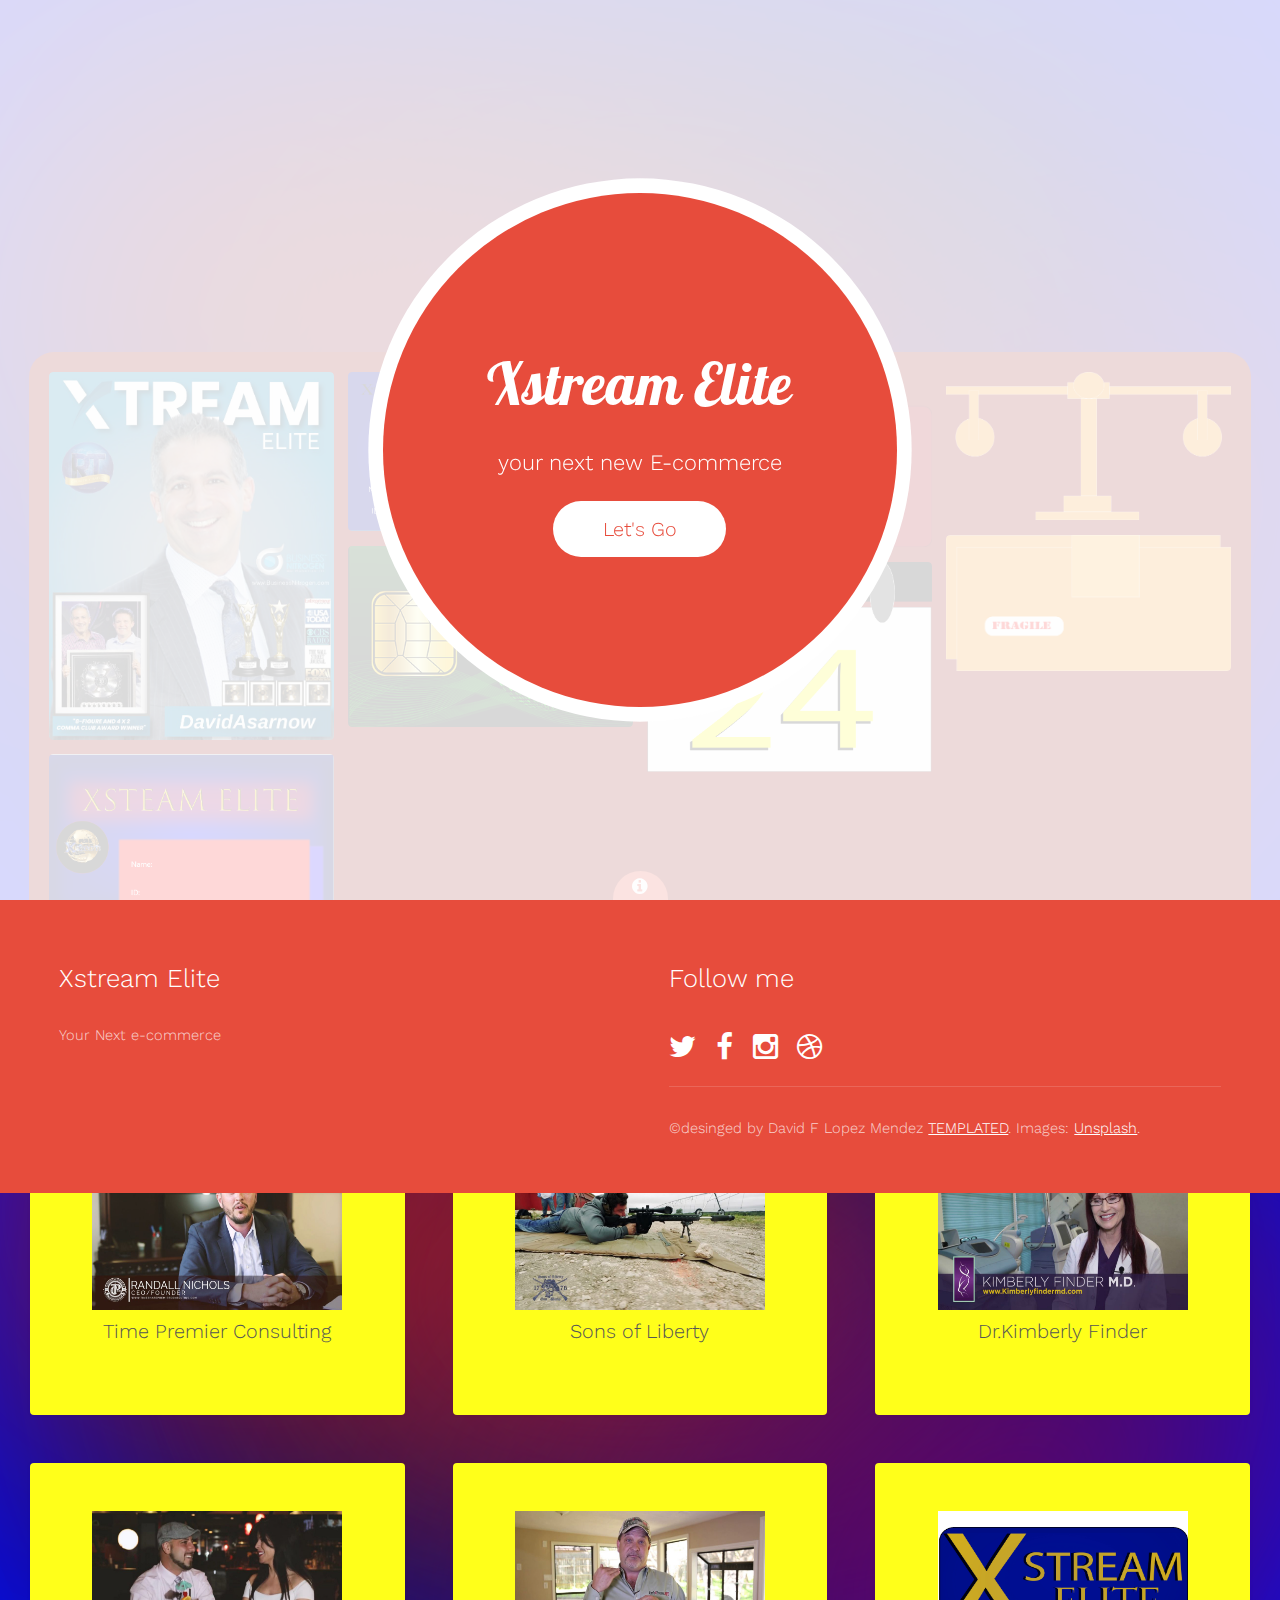
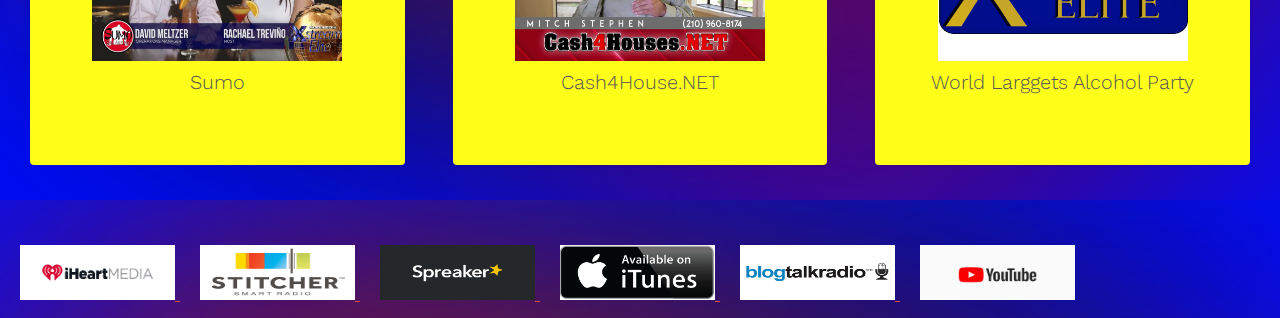
<file: index.html>
<!DOCTYPE HTML>
<!--
	Radius by TEMPLATED
	templated.co @templatedco
	Released for free under the Creative Commons Attribution 3.0 license (templated.co/license)
	author David F Lopez Mendez 
-->
<html>
	<head>
		<title>Radius by TEMPLATED</title>
		<meta charset="utf-8" />
		<meta name="viewport" content="width=device-width, initial-scale=1" />
		<link rel="stylesheet" href="assets/css/main.css" />
	</head>
	<body>

		<!-- Header -->
			<header id="header">
				<div class="inner">
					<div class="content">
						<h1>Xstream Elite</h1>
						<h2>your next new E-commerce<br />
						</h2>
						<a href="#" class="button big alt"><span>Let's Go</span></a>
					</div>
					<a href="#" class="button hidden"><span>Let's Go</span></a>
				</div>
			</header>

			
		
		<div align="center">
			<div class="container">
		<iframe class="responsive-iframe"  width="560" height="315" src="https://www.youtube.com/embed/61i1MlxDOl0" frameborder="0" allow="accelerometer; autoplay; encrypted-media; gyroscope; picture-in-picture" allowfullscreen></iframe>
			</div>
	</div>
		
		
		
		
		<!-- Main -->
			<div id="main"  href="#">
				<div class="inner">
					<div class="columns">

						<div class="image fit">
								<a href="default2.html"><img src="images/XtreamElite-03-791x1024.png" alt="" /></a>
							</div>
						<!--Coaching  -->
							<div class="image fit">
								<a href="default3.html"><img src="images/FRONT- DIGITAL CARD.PNG" alt="" /></a>
							</div>
						<!--Sponsors  -->
							<div class="image fit">
								<a href="default4.html"><img src="images/BACK- DIGITAL CARD.PNG" alt="" /></a>
							</div>
						<!--Membership  -->
							<div class="image fit">
								<a href="default5.html"><img src="images/2-1.png" alt="" /></a>
							</div>
						<!--Packge/Sales  -->
							<div class="image fit">
								<a href="default6.html"><img src="case.png" alt="" /></a>
							</div>
						<!--Events  -->
						
						<div class="image fit">
								<a href="default7.html"><img src="Calendar.png" alt="" /></a>
							</div>
						<!--Client  -->
							<div class="image fit">
								<a href="default8.html"><img src="libra.png" alt="" /></a>
							</div>
						<!--Package-->
						<div class="image fit">
								<a href="default9.html"><img src="PACKAGE.png" alt="" /></a>
							</div>

					</div>
				</div>
			</div>
		
		
		
		<div id="look">
				<div class = "inner">
					<header class="special">
						<h2 style="color:red;" >Clients</h2>
						
					</header>
					<div class="highlights">
						<section>
							<div class="content">
								<header>
									
									<a href="default10.html"><img src="images/1.png" alt="" style="width:250px;height:150px"/></a>
									<h3>Time Premier Consulting</h3>
								</header>
								
							</div>
						</section>
						<section>
							<div class="content">
								<header>
									<a href="default11.html"><img src="images/2.png" alt="" style="width:250px;height:150px"/></a>
									<h3>Sons of Liberty</h3>
								</header>
								
							</div>
						</section>
						<section>
							<div class="content">
								<header>
									<a href="default12.html"><img src="images/3.png" alt="" style="width:250px;height:150px"/></a>
									<h3>Dr.Kimberly Finder</h3>
								</header>
								
							</div>
						</section>
						<section>
							<div class="content">
								<header>
									 <a href="default13.html"><img src="images/maxresdefault-2-1024x576.png" alt=""  style="width:250px;height:150px"/></a>
									<h3>Sumo</h3>
								</header>
								
							</div>
						</section>
						<section>
							<div class="content">
								<header>
									<a href="default14.html"><img src="images/4.png" alt="" style="width:250px;height:150px" /></a>
									<h3>Cash4House.NET</h3>
								</header>
								
							</div>
						</section>
						<section>
							<div class="content">
								<header>
									<a href="default15.html"><img src="images/WhatsApp Image 2020-04-05 at 10.55.18 PM.png" alt="" style="width:250px;height:150px" /></a>
									<h3>World Larggets Alcohol Party</h3>
								</header>
								
							</div>
						</section>
					</div>
				</div>
			
				</div>
		
		
			<div class="center">
			<!-- Iheart -->
			<a href="https://www.iheart.com/" class="center">
			<img src="icons/iheart-2-2-1500x500.png" style="width:155px;height:55px;" alt="">
			</a>
			
			<!-- Stitcher -->
			<a href="https://www.stitcher.com/" class="center">
			<img src="icons/stitcher_logo_720w.png" style="width:155px;height:55px;" alt="">
			</a>
			
			<!-- Spreaker-->
			<a href="https://www.spreaker.com/" class="center">
			<img src="icons/Spreaker.png" style="width:155px;height:55px;" alt="">
			</a>
			
			<!-- ITunes -->
			<a href="https://widgets.itunes.apple.com/" class="center">
			<img src="icons/available-on-itunes-logo.png" style="width:155px;height:55px;" alt="">
			</a>
			
			<!-- BLOGTALKRADIO -->
			<a href="https://www.blogtalkradio.com/" class="center">
			<img src="icons/blogtalkradio.png" style="width:155px;height:55px;" alt="">
			</a>
			
			<!-- Youtube -->
			<a href="https://www.youtube.com/" class="center">
			<img src="icons/Logo-YouTube_1279382054_251007_1440x600.png" style="width:155px;height:55px;" alt="">
			</a>
				</div>
		
		
		
		
		
		

		<!-- Footer -->
			<footer id="footer">
				<a href="#" class="info fa fa-info-circle"><span>About</span></a>
				<div class="inner">
					<div class="content">
						<h3>Xstream Elite</h3>
						<p>Your Next e-commerce</p>
					</div>
					<div class="copyright">
						<h3>Follow me</h3>
						<ul class="icons">
							<li><a href="#" class="icon fa-twitter"><span class="label">Twitter</span></a></li>
							<li><a href="#" class="icon fa-facebook"><span class="label">Facebook</span></a></li>
							<li><a href="#" class="icon fa-instagram"><span class="label">Instagram</span></a></li>
							<li><a href="#" class="icon fa-dribbble"><span class="label">Dribbble</span></a></li>
						</ul>
						&copy;desinged by David F Lopez Mendez <a href="https://templated.co">TEMPLATED</a>. Images: <a href="https://unsplash.com/">Unsplash</a>.
					</div>
				</div>
			</footer>

		<!-- Scripts -->
			<script src="assets/js/jquery.min.js"></script>
			<script src="assets/js/skel.min.js"></script>
			<script src="assets/js/util.js"></script>
			<script src="assets/js/main.js"></script>

	</body>
</html>
</file>
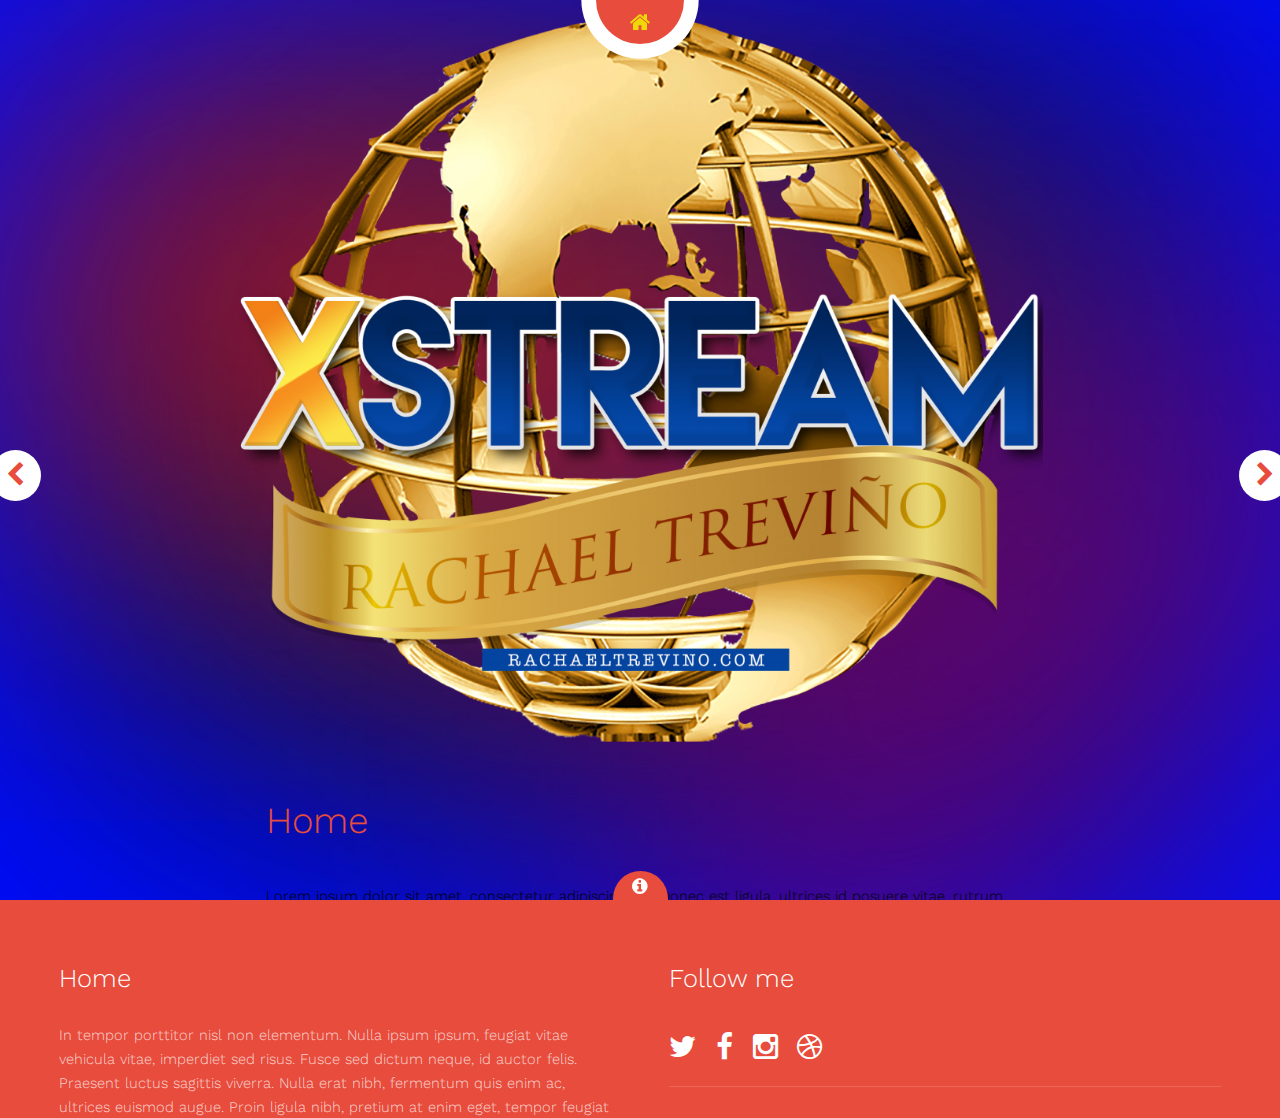
<file: default1.html>
<!DOCTYPE HTML>
<!--
	Radius by TEMPLATED
	templated.co @templatedco
	Released for free under the Creative Commons Attribution 3.0 license (templated.co/license)
-->
<html>
	<head>
		<title>Home</title>
		<meta charset="utf-8" />
		<meta name="viewport" content="width=device-width, initial-scale=1" />
		<link rel="stylesheet" href="assets/css/main.css" />
	</head>
	<body>

		<!-- Header -->
			<header id="header" class="preview">
				<div class="inner">
					<div class="content">
						<h1>Radius</h1>
						<h2>A fully responsive masonry style portfolio template.</h2>
					</div>
					<a href="index.html" class="button hidden"><span>Let's Go</span></a>
				</div>
			</header>

		<!-- Main -->
			<div id="preview">
				<div class="inner">
					<div class="image fit">
						<img src="images/XSTREAM-LOGO-180-2-1024x932.png" alt="" />
					</div>
					<div class="content">
						<header>
							<h2>Home </h2>
						</header>
						<p>Lorem ipsum dolor sit amet, consectetur adipiscing elit. Donec est ligula, ultrices id posuere vitae, rutrum in tellus. Suspendisse vitae aliquam metus. Cras blandit, tortor ut eleifend porttitor, urna lacus porttitor arcu, quis vestibulum metus dolor ut neque. Aenean et nisi venenatis, mollis enim eget, pharetra nunc. Sed blandit non mi nec ultrices. Vestibulum hendrerit tortor id gravida eleifend. Morbi vitae molestie odio. Etiam nec est vel sapien posuere vulputate eget eget mi. Quisque vulputate ligula velit, id accumsan dui fringilla nec. Morbi nisi mauris, placerat sit amet feugiat nec, vehicula ut ex.</p>
						
					</div>
				</div>
				<a href="detail1.html" class="nav previous"><span class="fa fa-chevron-left"></span></a>
				<a href="detail2.html" class="nav next"><span class="fa fa-chevron-right"></span></a>
			</div>

		<!-- Footer -->
			<footer id="footer">
				<a href="#" class="info fa fa-info-circle"><span>About</span></a>
				<div class="inner">
					<div class="content">
						<h3>Home</h3>
						<p>In tempor porttitor nisl non elementum. Nulla ipsum ipsum, feugiat vitae vehicula vitae, imperdiet sed risus. Fusce sed dictum neque, id auctor felis. Praesent luctus sagittis viverra. Nulla erat nibh, fermentum quis enim ac, ultrices euismod augue. Proin ligula nibh, pretium at enim eget, tempor feugiat nulla.</p>
					</div>
					<div class="copyright">
						<h3>Follow me</h3>
						<ul class="icons">
							<li><a href="#" class="icon fa-twitter"><span class="label">Twitter</span></a></li>
							<li><a href="#" class="icon fa-facebook"><span class="label">Facebook</span></a></li>
							<li><a href="#" class="icon fa-instagram"><span class="label">Instagram</span></a></li>
							<li><a href="#" class="icon fa-dribbble"><span class="label">Dribbble</span></a></li>
						</ul>
						&copy; Untitled. Design: <a href="https://templated.co">TEMPLATED</a>. Images: <a href="https://unsplash.com/">Unsplash</a>.
					</div>
				</div>
			</footer>

		<!-- Scripts -->
			<script src="assets/js/jquery.min.js"></script>
			<script src="assets/js/skel.min.js"></script>
			<script src="assets/js/util.js"></script>
			<script src="assets/js/main.js"></script>

	</body>
</html>
</file>
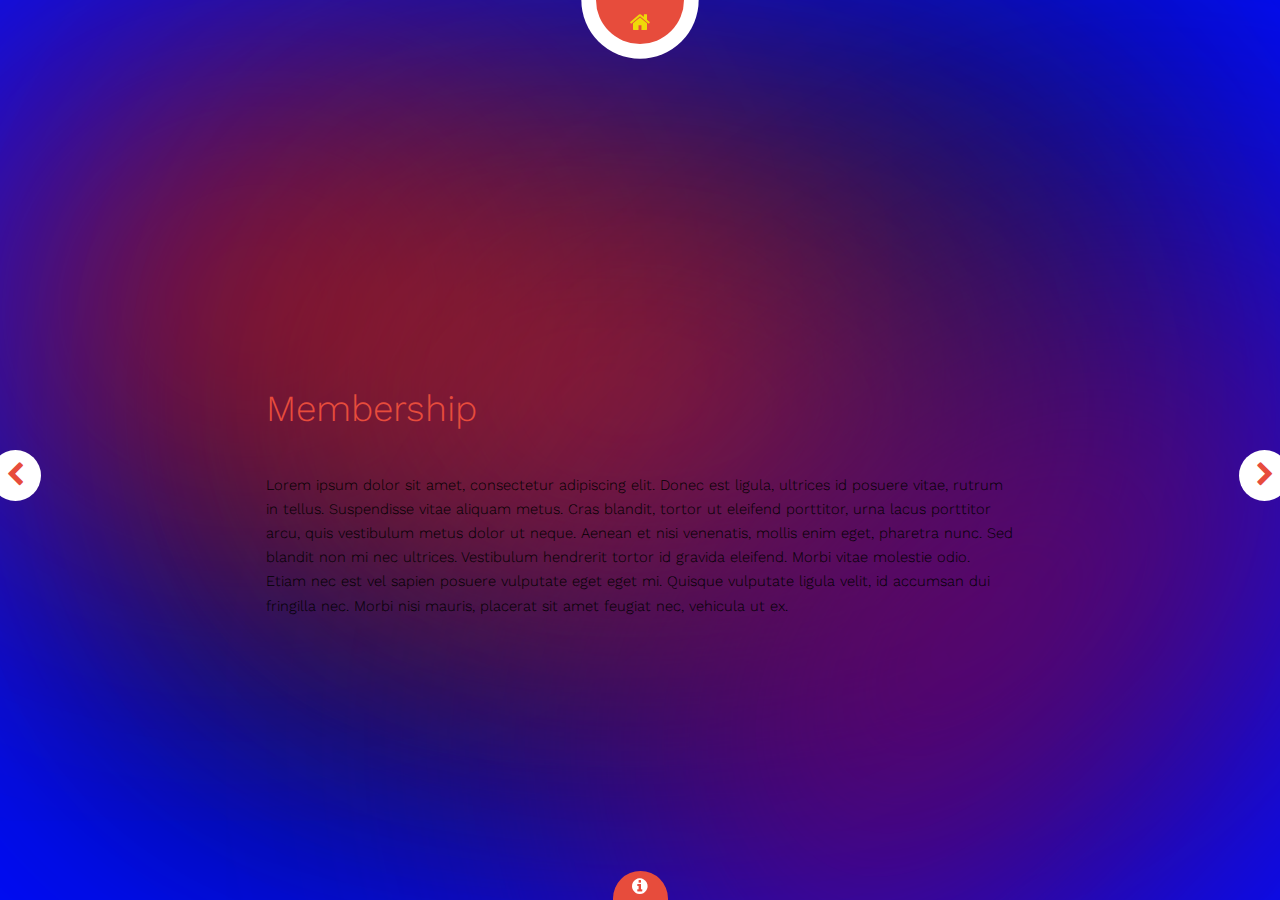
<file: default10.html>
<!DOCTYPE HTML>
<!--
	Radius by TEMPLATED
	templated.co @templatedco
	Released for free under the Creative Commons Attribution 3.0 license (templated.co/license)
-->
<html>
	<head>
		<title>Membership</title>
		<meta charset="utf-8" />
		<meta name="viewport" content="width=device-width, initial-scale=1" />
		<link rel="stylesheet" href="assets/css/main.css" />
	</head>
	<body>

		<!-- Header -->
			<header id="header" class="preview">
				<div class="inner">
					<div class="content">
						<h1>Membership</h1>
						<h2>A fully responsive masonry style portfolio template.</h2>
					</div>
					<a href="index.html" class="button hidden"><span>Let's Go</span></a>
				</div>
			</header>

		<!-- Main -->
			<div id="preview">
				<div class="inner">
					<div align="center">
			<div class="container">
		<iframe class="responsive-iframe" width="560" height="315" src="https://www.youtube.com/embed/Xg6VqJvvZ2I" frameborder="0" allow="accelerometer; autoplay; encrypted-media; gyroscope; picture-in-picture" allowfullscreen></iframe>
			</div>
	</div>
					
					
					<div class="content">
						<header>
							<h2>Membership </h2>
						</header>
						<p>Lorem ipsum dolor sit amet, consectetur adipiscing elit. Donec est ligula, ultrices id posuere vitae, rutrum in tellus. Suspendisse vitae aliquam metus. Cras blandit, tortor ut eleifend porttitor, urna lacus porttitor arcu, quis vestibulum metus dolor ut neque. Aenean et nisi venenatis, mollis enim eget, pharetra nunc. Sed blandit non mi nec ultrices. Vestibulum hendrerit tortor id gravida eleifend. Morbi vitae molestie odio. Etiam nec est vel sapien posuere vulputate eget eget mi. Quisque vulputate ligula velit, id accumsan dui fringilla nec. Morbi nisi mauris, placerat sit amet feugiat nec, vehicula ut ex.</p>
						
					</div>
				</div>
				<a href="detail9.html" class="nav previous"><span class="fa fa-chevron-left"></span></a>
				<a href="detail11.html" class="nav next"><span class="fa fa-chevron-right"></span></a>
			</div>

		<!-- Footer -->
			<footer id="footer">
				<a href="#" class="info fa fa-info-circle"><span>About</span></a>
				<div class="inner">
					<div class="content">
						<h3>Membership</h3>
						<p>In tempor porttitor nisl non elementum. Nulla ipsum ipsum, feugiat vitae vehicula vitae, imperdiet sed risus. Fusce sed dictum neque, id auctor felis. Praesent luctus sagittis viverra. Nulla erat nibh, fermentum quis enim ac, ultrices euismod augue. Proin ligula nibh, pretium at enim eget, tempor feugiat nulla.</p>
					</div>
					<div class="copyright">
						<h3>Follow me</h3>
						<ul class="icons">
							<li><a href="#" class="icon fa-twitter"><span class="label">Twitter</span></a></li>
							<li><a href="#" class="icon fa-facebook"><span class="label">Facebook</span></a></li>
							<li><a href="#" class="icon fa-instagram"><span class="label">Instagram</span></a></li>
							<li><a href="#" class="icon fa-dribbble"><span class="label">Dribbble</span></a></li>
						</ul>
						&copy; Untitled. Design: <a href="https://templated.co">TEMPLATED</a>. Images: <a href="https://unsplash.com/">Unsplash</a>.
					</div>
				</div>
			</footer>

		<!-- Scripts -->
			<script src="assets/js/jquery.min.js"></script>
			<script src="assets/js/skel.min.js"></script>
			<script src="assets/js/util.js"></script>
			<script src="assets/js/main.js"></script>

	</body>
</html>
</file>
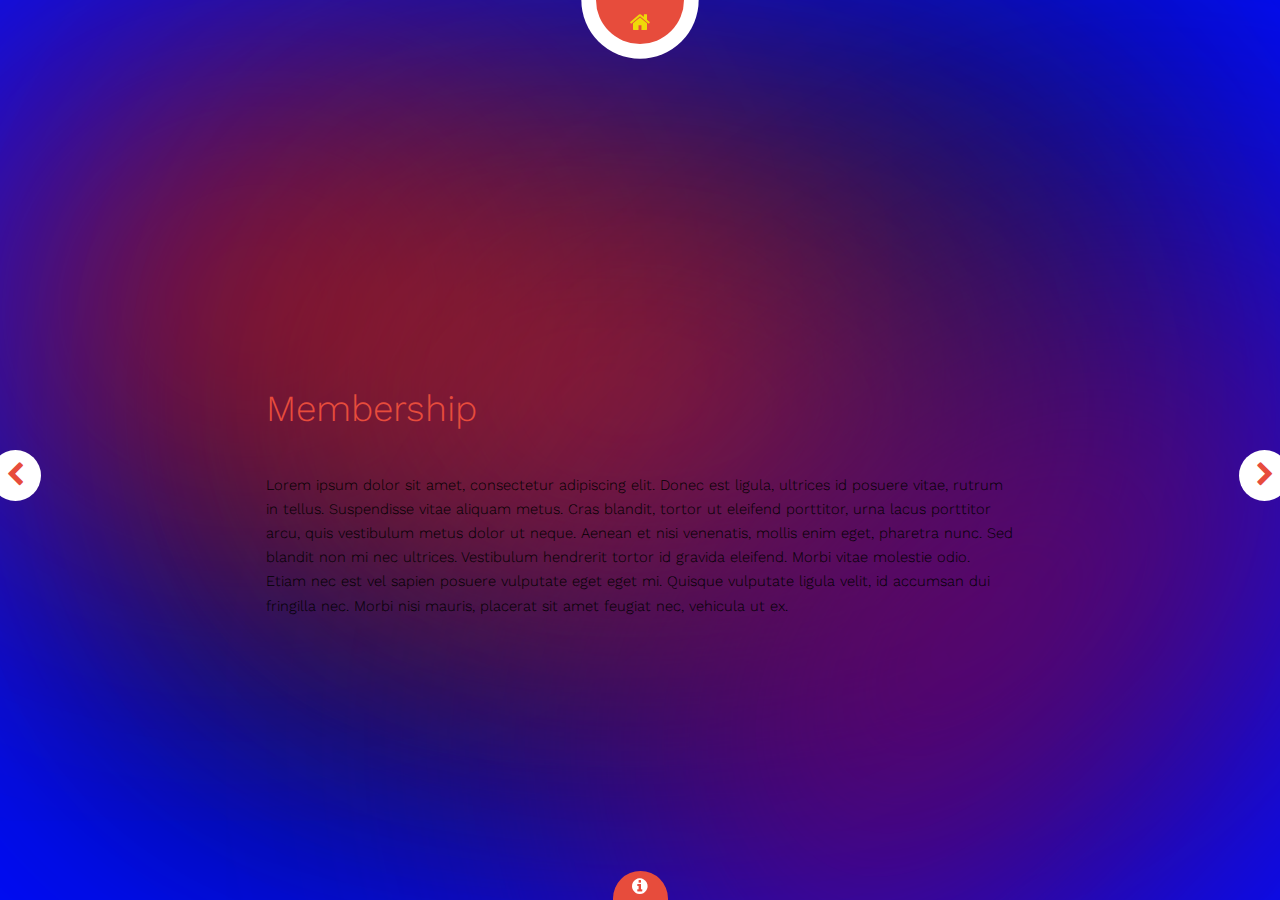
<file: default11.html>
<!DOCTYPE HTML>
<!--
	Radius by TEMPLATED
	templated.co @templatedco
	Released for free under the Creative Commons Attribution 3.0 license (templated.co/license)
-->
<html>
	<head>
		<title>Membership</title>
		<meta charset="utf-8" />
		<meta name="viewport" content="width=device-width, initial-scale=1" />
		<link rel="stylesheet" href="assets/css/main.css" />
	</head>
	<body>

		<!-- Header -->
			<header id="header" class="preview">
				<div class="inner">
					<div class="content">
						<h1>Membership</h1>
						<h2>A fully responsive masonry style portfolio template.</h2>
					</div>
					<a href="index.html" class="button hidden"><span>Let's Go</span></a>
				</div>
			</header>

		<!-- Main -->
			<div id="preview">
				<div class="inner">
					
					<div align="center">
					<iframe class="responsive-iframe" width="560" height="315" src="https://www.youtube.com/embed/jk9kp581olg" frameborder="0" allow="accelerometer; autoplay; encrypted-media; gyroscope; picture-in-picture" allowfullscreen></iframe>
					</div>
					<div class="content">
						<header>
							<h2>Membership </h2>
						</header>
						<p>Lorem ipsum dolor sit amet, consectetur adipiscing elit. Donec est ligula, ultrices id posuere vitae, rutrum in tellus. Suspendisse vitae aliquam metus. Cras blandit, tortor ut eleifend porttitor, urna lacus porttitor arcu, quis vestibulum metus dolor ut neque. Aenean et nisi venenatis, mollis enim eget, pharetra nunc. Sed blandit non mi nec ultrices. Vestibulum hendrerit tortor id gravida eleifend. Morbi vitae molestie odio. Etiam nec est vel sapien posuere vulputate eget eget mi. Quisque vulputate ligula velit, id accumsan dui fringilla nec. Morbi nisi mauris, placerat sit amet feugiat nec, vehicula ut ex.</p>
						
					</div>
				</div>
				<a href="detail10.html" class="nav previous"><span class="fa fa-chevron-left"></span></a>
				<a href="detail12.html" class="nav next"><span class="fa fa-chevron-right"></span></a>
			</div>

		<!-- Footer -->
			<footer id="footer">
				<a href="#" class="info fa fa-info-circle"><span>About</span></a>
				<div class="inner">
					<div class="content">
						<h3>Membership</h3>
						<p>In tempor porttitor nisl non elementum. Nulla ipsum ipsum, feugiat vitae vehicula vitae, imperdiet sed risus. Fusce sed dictum neque, id auctor felis. Praesent luctus sagittis viverra. Nulla erat nibh, fermentum quis enim ac, ultrices euismod augue. Proin ligula nibh, pretium at enim eget, tempor feugiat nulla.</p>
					</div>
					<div class="copyright">
						<h3>Follow me</h3>
						<ul class="icons">
							<li><a href="#" class="icon fa-twitter"><span class="label">Twitter</span></a></li>
							<li><a href="#" class="icon fa-facebook"><span class="label">Facebook</span></a></li>
							<li><a href="#" class="icon fa-instagram"><span class="label">Instagram</span></a></li>
							<li><a href="#" class="icon fa-dribbble"><span class="label">Dribbble</span></a></li>
						</ul>
						&copy; Untitled. Design: <a href="https://templated.co">TEMPLATED</a>. Images: <a href="https://unsplash.com/">Unsplash</a>.
					</div>
				</div>
			</footer>

		<!-- Scripts -->
			<script src="assets/js/jquery.min.js"></script>
			<script src="assets/js/skel.min.js"></script>
			<script src="assets/js/util.js"></script>
			<script src="assets/js/main.js"></script>

	</body>
</html>
</file>
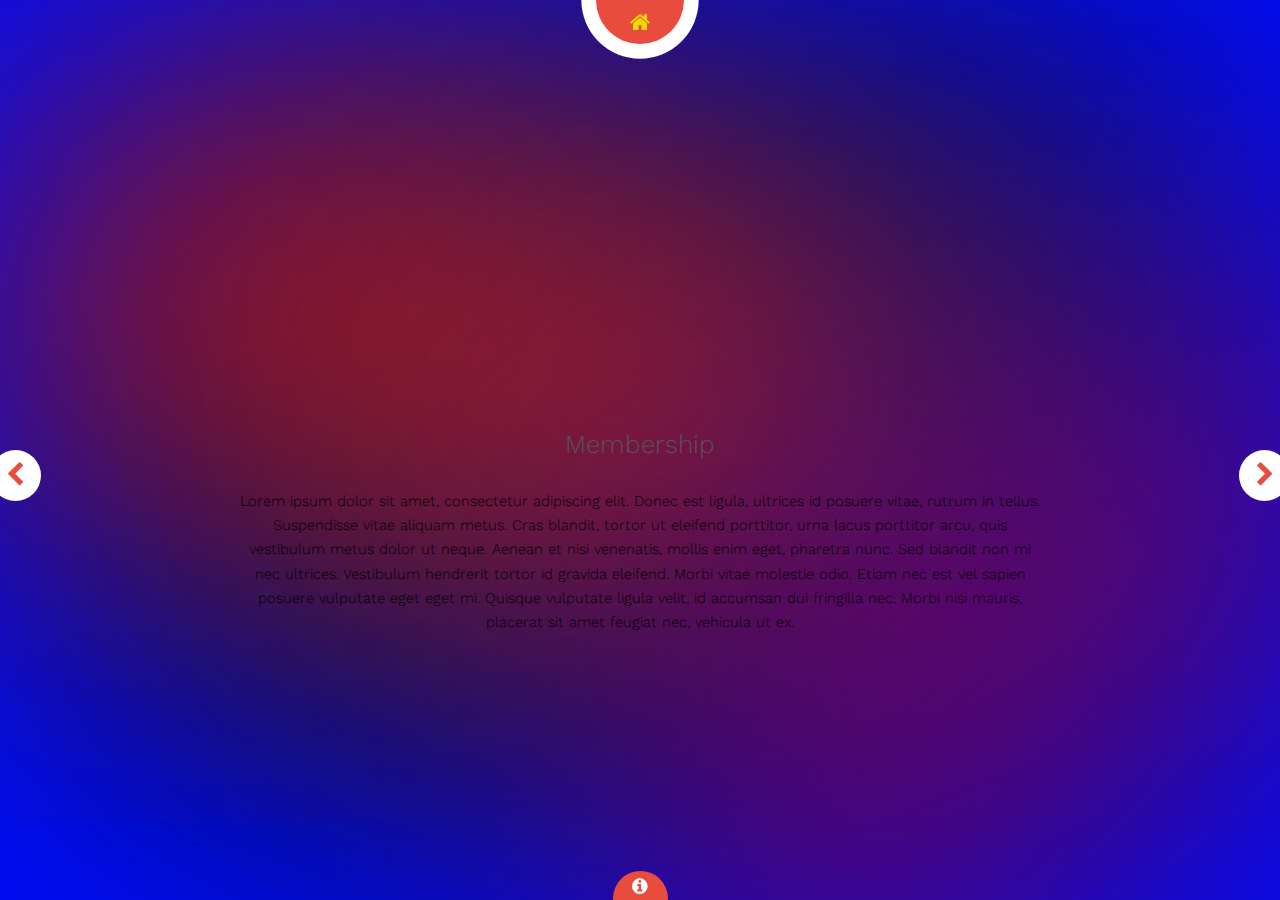
<file: default12.html>
<!DOCTYPE HTML>
<!--
	Radius by TEMPLATED
	templated.co @templatedco
	Released for free under the Creative Commons Attribution 3.0 license (templated.co/license)
-->
<html>
	<head>
		<title>Membership</title>
		<meta charset="utf-8" />
		<meta name="viewport" content="width=device-width, initial-scale=1" />
		<link rel="stylesheet" href="assets/css/main.css" />
	</head>
	<body>

		<!-- Header -->
			<header id="header" class="preview">
				<div class="inner">
					<div class="content">
						<h1>Membership</h1>
						<h2>A fully responsive masonry style portfolio template.</h2>
					</div>
					<a href="index.html" class="button hidden"><span>Let's Go</span></a>
				</div>
			</header>

		<!-- Main -->
			<div id="preview">
				<div class="inner">
					<div align="center">
					<iframe class="responsive-iframe" width="560" height="315" src="https://www.youtube.com/embed/kt55SKKLzPc" frameborder="0" allow="accelerometer; autoplay; encrypted-media; gyroscope; picture-in-picture" allowfullscreen></iframe>
					<div class="content">
						</div>
						<header>
							<h2>Membership </h2>
						</header>
						<p>Lorem ipsum dolor sit amet, consectetur adipiscing elit. Donec est ligula, ultrices id posuere vitae, rutrum in tellus. Suspendisse vitae aliquam metus. Cras blandit, tortor ut eleifend porttitor, urna lacus porttitor arcu, quis vestibulum metus dolor ut neque. Aenean et nisi venenatis, mollis enim eget, pharetra nunc. Sed blandit non mi nec ultrices. Vestibulum hendrerit tortor id gravida eleifend. Morbi vitae molestie odio. Etiam nec est vel sapien posuere vulputate eget eget mi. Quisque vulputate ligula velit, id accumsan dui fringilla nec. Morbi nisi mauris, placerat sit amet feugiat nec, vehicula ut ex.</p>
						
					</div>
				</div>
				<a href="detail11.html" class="nav previous"><span class="fa fa-chevron-left"></span></a>
				<a href="detail13.html" class="nav next"><span class="fa fa-chevron-right"></span></a>
			</div>

		<!-- Footer -->
			<footer id="footer">
				<a href="#" class="info fa fa-info-circle"><span>About</span></a>
				<div class="inner">
					<div class="content">
						<h3>Membership</h3>
						<p>In tempor porttitor nisl non elementum. Nulla ipsum ipsum, feugiat vitae vehicula vitae, imperdiet sed risus. Fusce sed dictum neque, id auctor felis. Praesent luctus sagittis viverra. Nulla erat nibh, fermentum quis enim ac, ultrices euismod augue. Proin ligula nibh, pretium at enim eget, tempor feugiat nulla.</p>
					</div>
					<div class="copyright">
						<h3>Follow me</h3>
						<ul class="icons">
							<li><a href="#" class="icon fa-twitter"><span class="label">Twitter</span></a></li>
							<li><a href="#" class="icon fa-facebook"><span class="label">Facebook</span></a></li>
							<li><a href="#" class="icon fa-instagram"><span class="label">Instagram</span></a></li>
							<li><a href="#" class="icon fa-dribbble"><span class="label">Dribbble</span></a></li>
						</ul>
						&copy; Untitled. Design: <a href="https://templated.co">TEMPLATED</a>. Images: <a href="https://unsplash.com/">Unsplash</a>.
					</div>
				</div>
			</footer>

		<!-- Scripts -->
			<script src="assets/js/jquery.min.js"></script>
			<script src="assets/js/skel.min.js"></script>
			<script src="assets/js/util.js"></script>
			<script src="assets/js/main.js"></script>

	</body>
</html>
</file>
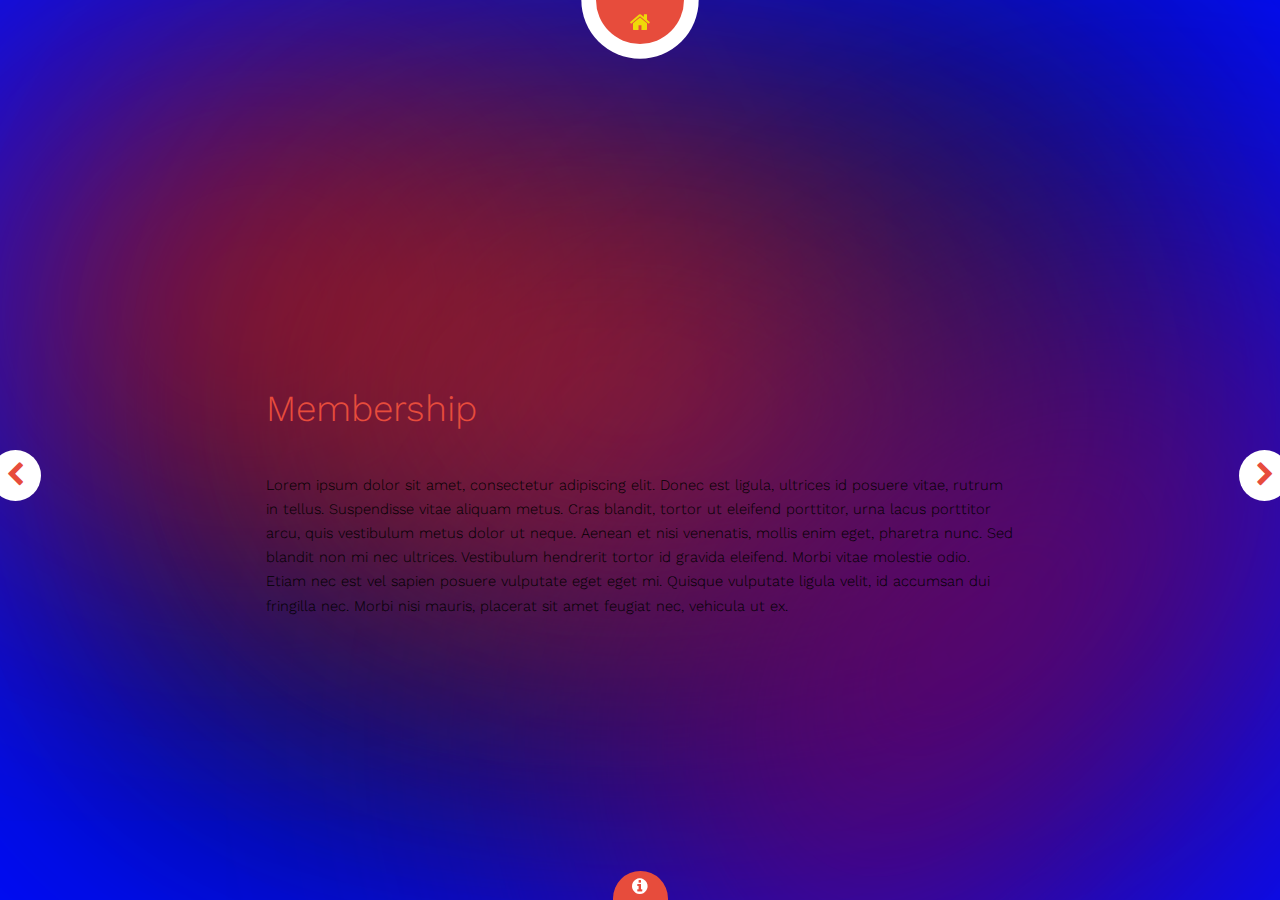
<file: default13.html>
<!DOCTYPE HTML>
<!--
	Radius by TEMPLATED
	templated.co @templatedco
	Released for free under the Creative Commons Attribution 3.0 license (templated.co/license)
-->
<html>
	<head>
		<title>Membership</title>
		<meta charset="utf-8" />
		<meta name="viewport" content="width=device-width, initial-scale=1" />
		<link rel="stylesheet" href="assets/css/main.css" />
	</head>
	<body>

		<!-- Header -->
			<header id="header" class="preview">
				<div class="inner">
					<div class="content">
						<h1>Membership</h1>
						<h2>A fully responsive masonry style portfolio template.</h2>
					</div>
					<a href="index.html" class="button hidden"><span>Let's Go</span></a>
				</div>
			</header>

		<!-- Main -->
			<div id="preview">
				<div class="inner">
					<div align="center">
						<iframe class="responsive-iframe" width="560" height="315" src="https://www.youtube.com/embed/w2P22opjsyY" frameborder="0" allow="accelerometer; autoplay; encrypted-media; gyroscope; picture-in-picture" allowfullscreen></iframe>
					</div>
					<div class="content">
						<header>
							<h2>Membership </h2>
						</header>
						<p>Lorem ipsum dolor sit amet, consectetur adipiscing elit. Donec est ligula, ultrices id posuere vitae, rutrum in tellus. Suspendisse vitae aliquam metus. Cras blandit, tortor ut eleifend porttitor, urna lacus porttitor arcu, quis vestibulum metus dolor ut neque. Aenean et nisi venenatis, mollis enim eget, pharetra nunc. Sed blandit non mi nec ultrices. Vestibulum hendrerit tortor id gravida eleifend. Morbi vitae molestie odio. Etiam nec est vel sapien posuere vulputate eget eget mi. Quisque vulputate ligula velit, id accumsan dui fringilla nec. Morbi nisi mauris, placerat sit amet feugiat nec, vehicula ut ex.</p>
						
					</div>
				</div>
				<a href="detail12.html" class="nav previous"><span class="fa fa-chevron-left"></span></a>
				<a href="detail14.html" class="nav next"><span class="fa fa-chevron-right"></span></a>
			</div>

		<!-- Footer -->
			<footer id="footer">
				<a href="#" class="info fa fa-info-circle"><span>About</span></a>
				<div class="inner">
					<div class="content">
						<h3>Membership</h3>
						<p>In tempor porttitor nisl non elementum. Nulla ipsum ipsum, feugiat vitae vehicula vitae, imperdiet sed risus. Fusce sed dictum neque, id auctor felis. Praesent luctus sagittis viverra. Nulla erat nibh, fermentum quis enim ac, ultrices euismod augue. Proin ligula nibh, pretium at enim eget, tempor feugiat nulla.</p>
					</div>
					<div class="copyright">
						<h3>Follow me</h3>
						<ul class="icons">
							<li><a href="#" class="icon fa-twitter"><span class="label">Twitter</span></a></li>
							<li><a href="#" class="icon fa-facebook"><span class="label">Facebook</span></a></li>
							<li><a href="#" class="icon fa-instagram"><span class="label">Instagram</span></a></li>
							<li><a href="#" class="icon fa-dribbble"><span class="label">Dribbble</span></a></li>
						</ul>
						&copy; Untitled. Design: <a href="https://templated.co">TEMPLATED</a>. Images: <a href="https://unsplash.com/">Unsplash</a>.
					</div>
				</div>
			</footer>

		<!-- Scripts -->
			<script src="assets/js/jquery.min.js"></script>
			<script src="assets/js/skel.min.js"></script>
			<script src="assets/js/util.js"></script>
			<script src="assets/js/main.js"></script>

	</body>
</html>
</file>
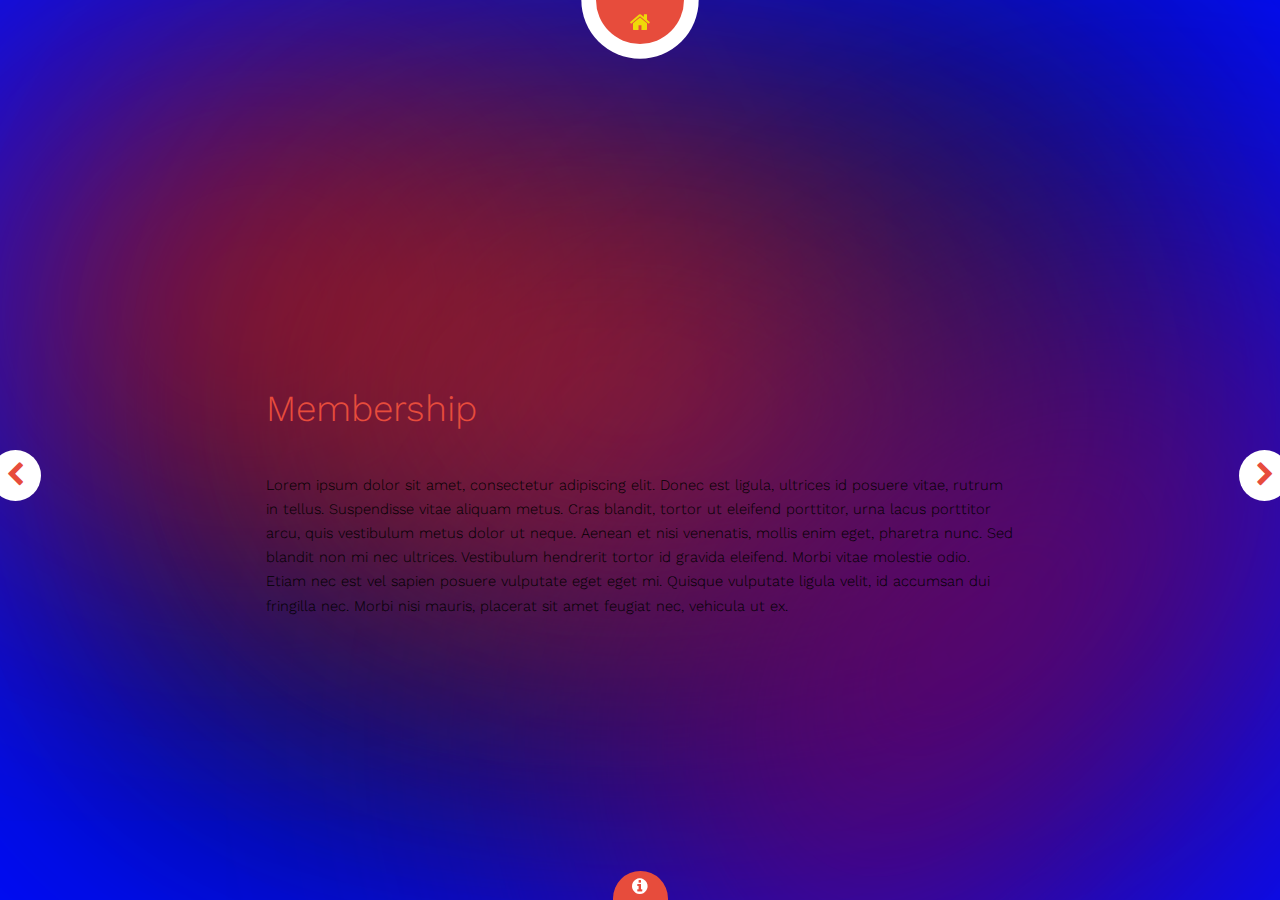
<file: default14.html>
<!DOCTYPE HTML>
<!--
	Radius by TEMPLATED
	templated.co @templatedco
	Released for free under the Creative Commons Attribution 3.0 license (templated.co/license)
-->
<html>
	<head>
		<title>Membership</title>
		<meta charset="utf-8" />
		<meta name="viewport" content="width=device-width, initial-scale=1" />
		<link rel="stylesheet" href="assets/css/main.css" />
	</head>
	<body>

		<!-- Header -->
			<header id="header" class="preview">
				<div class="inner">
					<div class="content">
						<h1>Membership</h1>
						<h2>A fully responsive masonry style portfolio template.</h2>
					</div>
					<a href="index.html" class="button hidden"><span>Let's Go</span></a>
				</div>
			</header>

		<!-- Main -->
			<div id="preview">
				<div class="inner">
					<div align="center">
					<iframe width="560" height="315" src="https://www.youtube.com/embed/xokpht6LTz4" frameborder="0" allow="accelerometer; autoplay; encrypted-media; gyroscope; picture-in-picture" allowfullscreen></iframe>
					</div>
					<div class="content">
						<header>
							<h2>Membership </h2>
						</header>
						<p>Lorem ipsum dolor sit amet, consectetur adipiscing elit. Donec est ligula, ultrices id posuere vitae, rutrum in tellus. Suspendisse vitae aliquam metus. Cras blandit, tortor ut eleifend porttitor, urna lacus porttitor arcu, quis vestibulum metus dolor ut neque. Aenean et nisi venenatis, mollis enim eget, pharetra nunc. Sed blandit non mi nec ultrices. Vestibulum hendrerit tortor id gravida eleifend. Morbi vitae molestie odio. Etiam nec est vel sapien posuere vulputate eget eget mi. Quisque vulputate ligula velit, id accumsan dui fringilla nec. Morbi nisi mauris, placerat sit amet feugiat nec, vehicula ut ex.</p>
						
					</div>
				</div>
				<a href="detail13.html" class="nav previous"><span class="fa fa-chevron-left"></span></a>
				<a href="detail115.html" class="nav next"><span class="fa fa-chevron-right"></span></a>
			</div>

		<!-- Footer -->
			<footer id="footer">
				<a href="#" class="info fa fa-info-circle"><span>About</span></a>
				<div class="inner">
					<div class="content">
						<h3>Membership</h3>
						<p>In tempor porttitor nisl non elementum. Nulla ipsum ipsum, feugiat vitae vehicula vitae, imperdiet sed risus. Fusce sed dictum neque, id auctor felis. Praesent luctus sagittis viverra. Nulla erat nibh, fermentum quis enim ac, ultrices euismod augue. Proin ligula nibh, pretium at enim eget, tempor feugiat nulla.</p>
					</div>
					<div class="copyright">
						<h3>Follow me</h3>
						<ul class="icons">
							<li><a href="#" class="icon fa-twitter"><span class="label">Twitter</span></a></li>
							<li><a href="#" class="icon fa-facebook"><span class="label">Facebook</span></a></li>
							<li><a href="#" class="icon fa-instagram"><span class="label">Instagram</span></a></li>
							<li><a href="#" class="icon fa-dribbble"><span class="label">Dribbble</span></a></li>
						</ul>
						&copy; Untitled. Design: <a href="https://templated.co">TEMPLATED</a>. Images: <a href="https://unsplash.com/">Unsplash</a>.
					</div>
				</div>
			</footer>

		<!-- Scripts -->
			<script src="assets/js/jquery.min.js"></script>
			<script src="assets/js/skel.min.js"></script>
			<script src="assets/js/util.js"></script>
			<script src="assets/js/main.js"></script>

	</body>
</html>
</file>
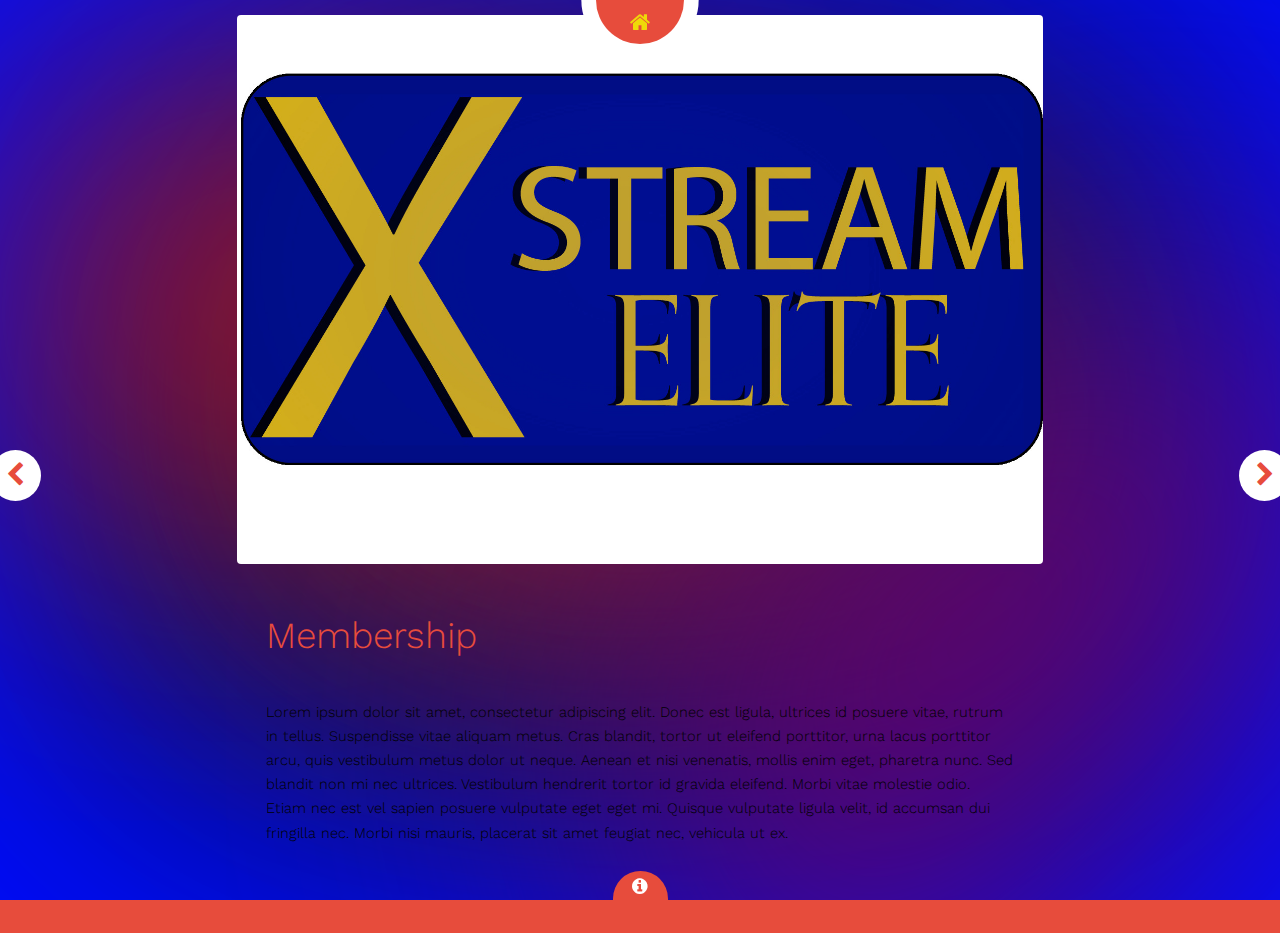
<file: default15.html>
<!DOCTYPE HTML>
<!--
	Radius by TEMPLATED
	templated.co @templatedco
	Released for free under the Creative Commons Attribution 3.0 license (templated.co/license)
-->
<html>
	<head>
		<title>Membership</title>
		<meta charset="utf-8" />
		<meta name="viewport" content="width=device-width, initial-scale=1" />
		<link rel="stylesheet" href="assets/css/main.css" />
	</head>
	<body>

		<!-- Header -->
			<header id="header" class="preview">
				<div class="inner">
					<div class="content">
						<h1>Membership</h1>
						<h2>A fully responsive masonry style portfolio template.</h2>
					</div>
					<a href="index.html" class="button hidden"><span>Let's Go</span></a>
				</div>
			</header>

		<!-- Main -->
			<div id="preview">
				<div class="inner">
					<div class="image fit">
						<img src="images/WhatsApp Image 2020-04-05 at 10.55.18 PM.png" alt="" />
					</div>
					<div class="content">
						<header>
							<h2>Membership </h2>
						</header>
						<p>Lorem ipsum dolor sit amet, consectetur adipiscing elit. Donec est ligula, ultrices id posuere vitae, rutrum in tellus. Suspendisse vitae aliquam metus. Cras blandit, tortor ut eleifend porttitor, urna lacus porttitor arcu, quis vestibulum metus dolor ut neque. Aenean et nisi venenatis, mollis enim eget, pharetra nunc. Sed blandit non mi nec ultrices. Vestibulum hendrerit tortor id gravida eleifend. Morbi vitae molestie odio. Etiam nec est vel sapien posuere vulputate eget eget mi. Quisque vulputate ligula velit, id accumsan dui fringilla nec. Morbi nisi mauris, placerat sit amet feugiat nec, vehicula ut ex.</p>
						
					</div>
				</div>
				<a href="detail14.html" class="nav previous"><span class="fa fa-chevron-left"></span></a>
				<a href="index.html" class="nav next"><span class="fa fa-chevron-right"></span></a>
			</div>

		<!-- Footer -->
			<footer id="footer">
				<a href="#" class="info fa fa-info-circle"><span>About</span></a>
				<div class="inner">
					<div class="content">
						<h3>Membership</h3>
						<p>In tempor porttitor nisl non elementum. Nulla ipsum ipsum, feugiat vitae vehicula vitae, imperdiet sed risus. Fusce sed dictum neque, id auctor felis. Praesent luctus sagittis viverra. Nulla erat nibh, fermentum quis enim ac, ultrices euismod augue. Proin ligula nibh, pretium at enim eget, tempor feugiat nulla.</p>
					</div>
					<div class="copyright">
						<h3>Follow me</h3>
						<ul class="icons">
							<li><a href="#" class="icon fa-twitter"><span class="label">Twitter</span></a></li>
							<li><a href="#" class="icon fa-facebook"><span class="label">Facebook</span></a></li>
							<li><a href="#" class="icon fa-instagram"><span class="label">Instagram</span></a></li>
							<li><a href="#" class="icon fa-dribbble"><span class="label">Dribbble</span></a></li>
						</ul>
						&copy; Untitled. Design: <a href="https://templated.co">TEMPLATED</a>. Images: <a href="https://unsplash.com/">Unsplash</a>.
					</div>
				</div>
			</footer>

		<!-- Scripts -->
			<script src="assets/js/jquery.min.js"></script>
			<script src="assets/js/skel.min.js"></script>
			<script src="assets/js/util.js"></script>
			<script src="assets/js/main.js"></script>

	</body>
</html>
</file>
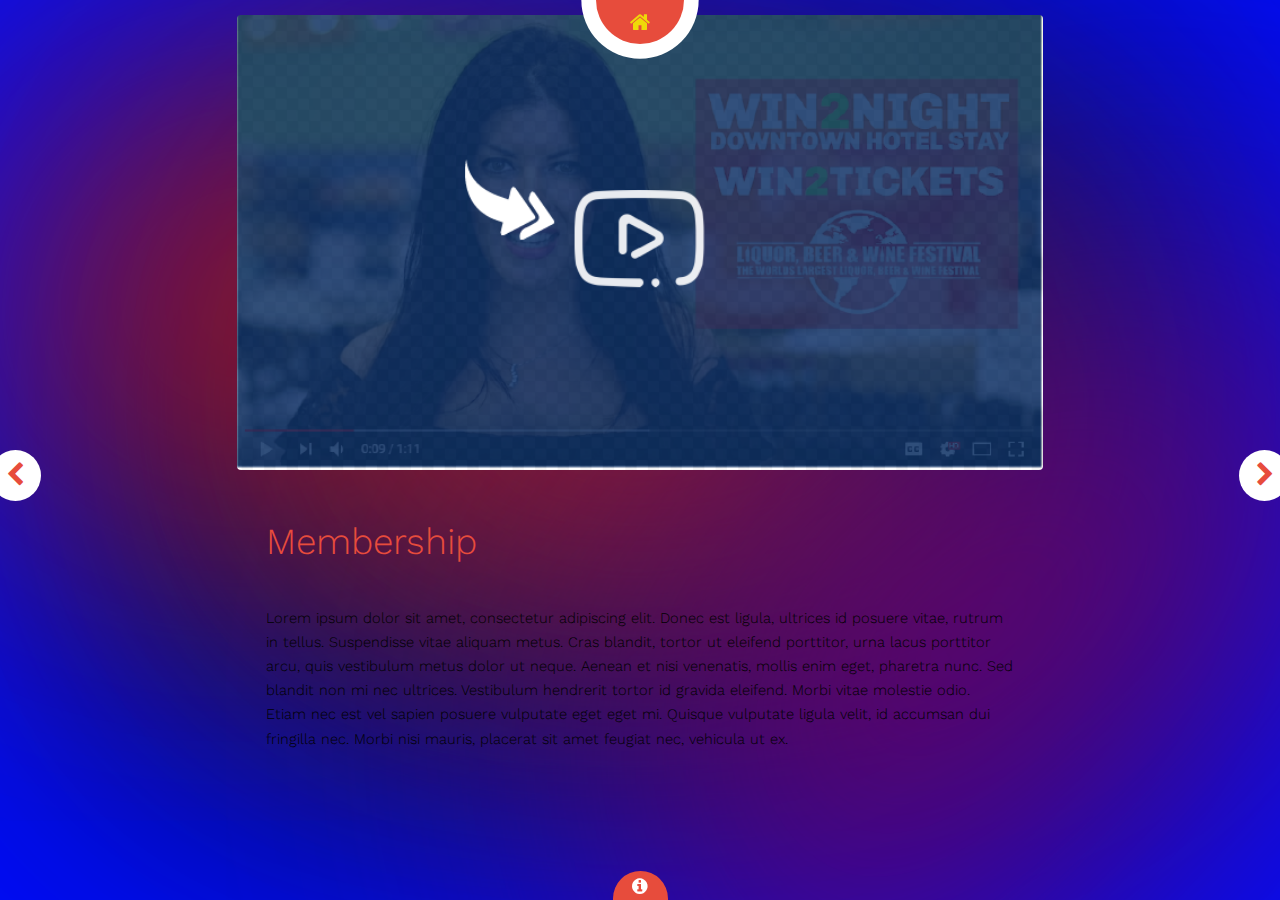
<file: default16.html>
<!DOCTYPE HTML>
<!--
	Radius by TEMPLATED
	templated.co @templatedco
	Released for free under the Creative Commons Attribution 3.0 license (templated.co/license)
-->
<html>
	<head>
		<title>Membership</title>
		<meta charset="utf-8" />
		<meta name="viewport" content="width=device-width, initial-scale=1" />
		<link rel="stylesheet" href="../assets/css/main.css" />
	</head>
	<body>

		<!-- Header -->
			<header id="header" class="preview">
				<div class="inner">
					<div class="content">
						<h1>Membership</h1>
						<h2>A fully responsive masonry style portfolio template.</h2>
					</div>
					<a href="../index.html" class="button hidden"><span>Let's Go</span></a>
				</div>
			</header>

		<!-- Main -->
			<div id="preview">
				<div class="inner">
					<div class="image fit">
						<img src="../video.PNG" alt="" href="https://www.youtube.com/watch?v=61i1MlxDOl0"/>
					</div>
					<div class="content">
						<header>
							<h2>Membership </h2>
						</header>
						<p>Lorem ipsum dolor sit amet, consectetur adipiscing elit. Donec est ligula, ultrices id posuere vitae, rutrum in tellus. Suspendisse vitae aliquam metus. Cras blandit, tortor ut eleifend porttitor, urna lacus porttitor arcu, quis vestibulum metus dolor ut neque. Aenean et nisi venenatis, mollis enim eget, pharetra nunc. Sed blandit non mi nec ultrices. Vestibulum hendrerit tortor id gravida eleifend. Morbi vitae molestie odio. Etiam nec est vel sapien posuere vulputate eget eget mi. Quisque vulputate ligula velit, id accumsan dui fringilla nec. Morbi nisi mauris, placerat sit amet feugiat nec, vehicula ut ex.</p>
						
					</div>
				</div>
				<a href="../detail15.html" class="nav previous"><span class="fa fa-chevron-left"></span></a>
				<a href="../index.html" class="nav next"><span class="fa fa-chevron-right"></span></a>
			</div>

		<!-- Footer -->
			<footer id="footer">
				<a href="#" class="info fa fa-info-circle"><span>About</span></a>
				<div class="inner">
					<div class="content">
						<h3>Membership</h3>
						<p>In tempor porttitor nisl non elementum. Nulla ipsum ipsum, feugiat vitae vehicula vitae, imperdiet sed risus. Fusce sed dictum neque, id auctor felis. Praesent luctus sagittis viverra. Nulla erat nibh, fermentum quis enim ac, ultrices euismod augue. Proin ligula nibh, pretium at enim eget, tempor feugiat nulla.</p>
					</div>
					<div class="copyright">
						<h3>Follow me</h3>
						<ul class="icons">
							<li><a href="#" class="icon fa-twitter"><span class="label">Twitter</span></a></li>
							<li><a href="#" class="icon fa-facebook"><span class="label">Facebook</span></a></li>
							<li><a href="#" class="icon fa-instagram"><span class="label">Instagram</span></a></li>
							<li><a href="#" class="icon fa-dribbble"><span class="label">Dribbble</span></a></li>
						</ul>
						&copy; Untitled. Design: <a href="https://templated.co">TEMPLATED</a>. Images: <a href="https://unsplash.com/">Unsplash</a>.
					</div>
				</div>
			</footer>

		<!-- Scripts -->
			<script src="../assets/js/jquery.min.js"></script>
			<script src="../assets/js/skel.min.js"></script>
			<script src="../assets/js/util.js"></script>
			<script src="../assets/js/main.js"></script>

	</body>
</html>
</file>
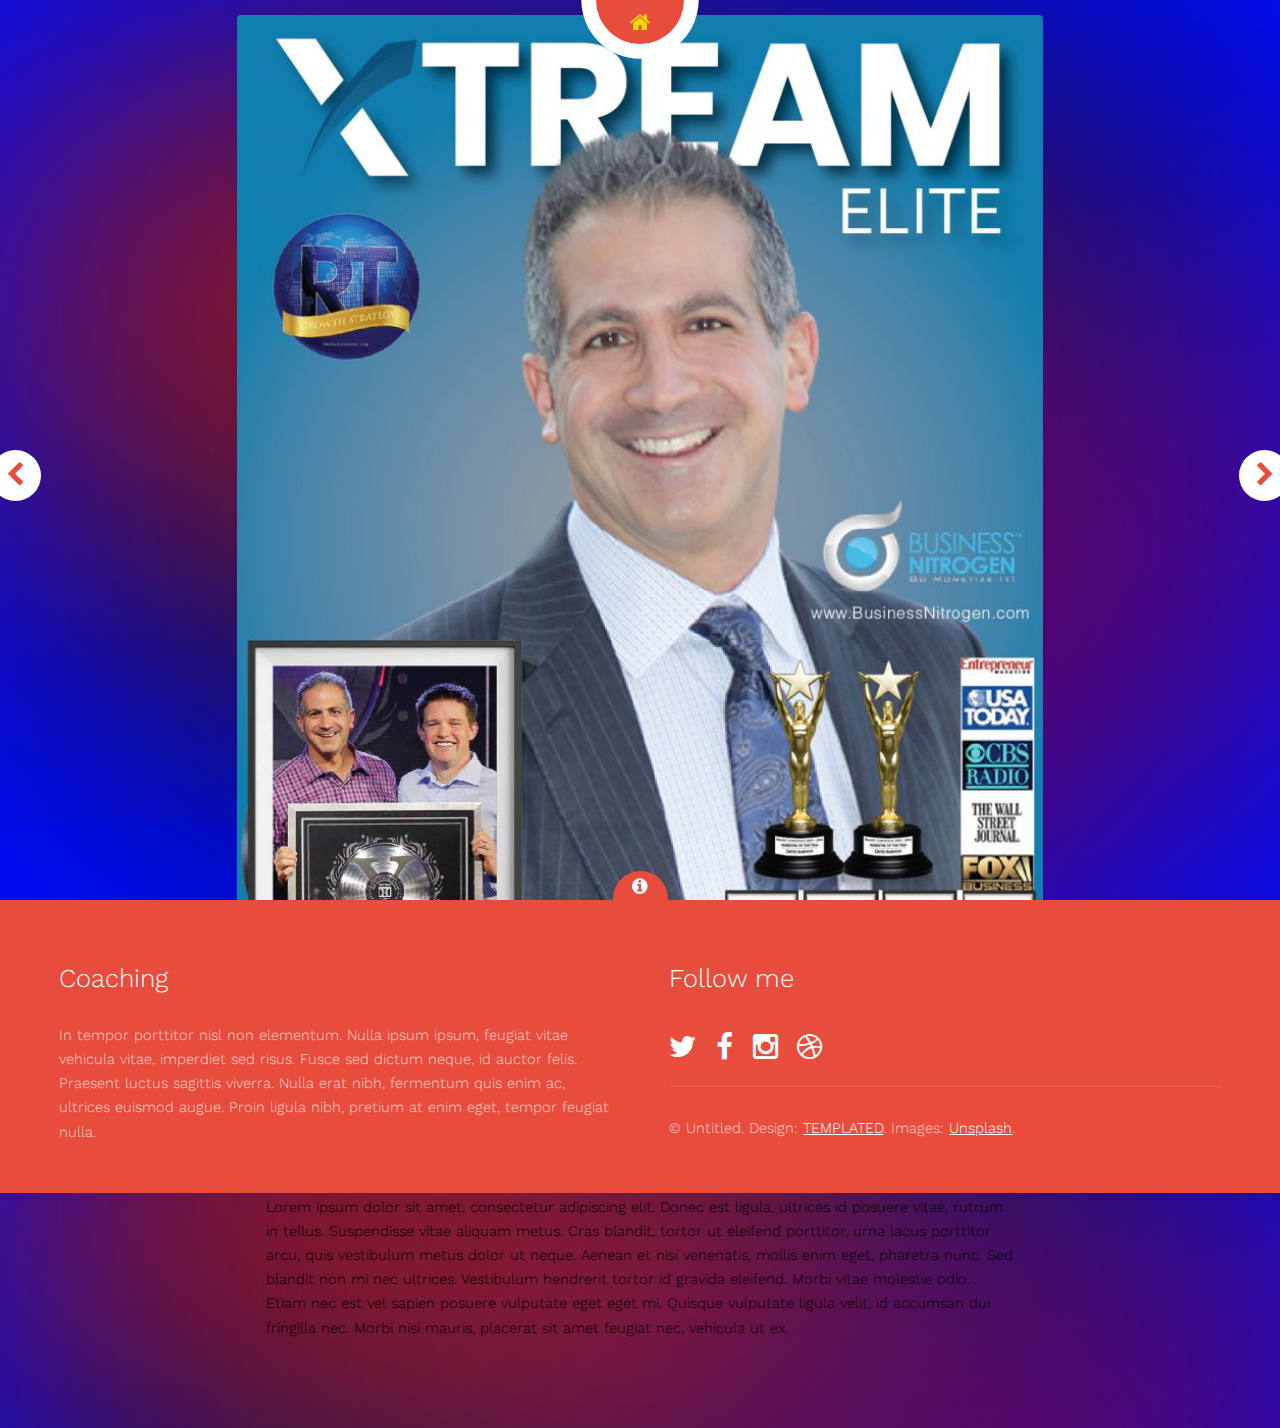
<file: default2.html>
<!DOCTYPE HTML>
<!--
	Radius by TEMPLATED
	templated.co @templatedco
	Released for free under the Creative Commons Attribution 3.0 license (templated.co/license)
-->
<html>
	<head>
		<title>Magazine</title>
		<meta charset="utf-8" />
		<meta name="viewport" content="width=device-width, initial-scale=1" />
		<link rel="stylesheet" href="assets/css/main.css" />
	</head>
	<body>

		<!-- Header -->
			<header id="header" class="preview">
				<div class="inner">
					<div class="content">
						<h1>Magazine</h1>
						<h2>A fully responsive masonry style portfolio template.</h2>
					</div>
					<a href="index.html" class="button hidden"><span>Let's Go</span></a>
				</div>
			</header>

		<!-- Main -->
			<div id="preview">
				<div class="inner">
					<div class="image fit">
						<img src="images/XtreamElite-03-791x1024.png" alt="" />
					</div>
					<div class="content">
						<header>
							<h2>Magazine</h2>
						</header>
						<p>Lorem ipsum dolor sit amet, consectetur adipiscing elit. Donec est ligula, ultrices id posuere vitae, rutrum in tellus. Suspendisse vitae aliquam metus. Cras blandit, tortor ut eleifend porttitor, urna lacus porttitor arcu, quis vestibulum metus dolor ut neque. Aenean et nisi venenatis, mollis enim eget, pharetra nunc. Sed blandit non mi nec ultrices. Vestibulum hendrerit tortor id gravida eleifend. Morbi vitae molestie odio. Etiam nec est vel sapien posuere vulputate eget eget mi. Quisque vulputate ligula velit, id accumsan dui fringilla nec. Morbi nisi mauris, placerat sit amet feugiat nec, vehicula ut ex.</p>
						
					</div>
				</div>
				<a href="detail1.html" class="nav previous"><span class="fa fa-chevron-left"></span></a>
				<a href="detail3.html" class="nav next"><span class="fa fa-chevron-right"></span></a>
			</div>

		<!-- Footer -->
			<footer id="footer">
				<a href="#" class="info fa fa-info-circle"><span>About</span></a>
				<div class="inner">
					<div class="content">
						<h3>Coaching</h3>
						<p>In tempor porttitor nisl non elementum. Nulla ipsum ipsum, feugiat vitae vehicula vitae, imperdiet sed risus. Fusce sed dictum neque, id auctor felis. Praesent luctus sagittis viverra. Nulla erat nibh, fermentum quis enim ac, ultrices euismod augue. Proin ligula nibh, pretium at enim eget, tempor feugiat nulla.</p>
					</div>
					<div class="copyright">
						<h3>Follow me</h3>
						<ul class="icons">
							<li><a href="#" class="icon fa-twitter"><span class="label">Twitter</span></a></li>
							<li><a href="#" class="icon fa-facebook"><span class="label">Facebook</span></a></li>
							<li><a href="#" class="icon fa-instagram"><span class="label">Instagram</span></a></li>
							<li><a href="#" class="icon fa-dribbble"><span class="label">Dribbble</span></a></li>
						</ul>
						&copy; Untitled. Design: <a href="https://templated.co">TEMPLATED</a>. Images: <a href="https://unsplash.com/">Unsplash</a>.
					</div>
				</div>
			</footer>

		<!-- Scripts -->
			<script src="assets/js/jquery.min.js"></script>
			<script src="assets/js/skel.min.js"></script>
			<script src="assets/js/util.js"></script>
			<script src="assets/js/main.js"></script>

	</body>
</html>
</file>
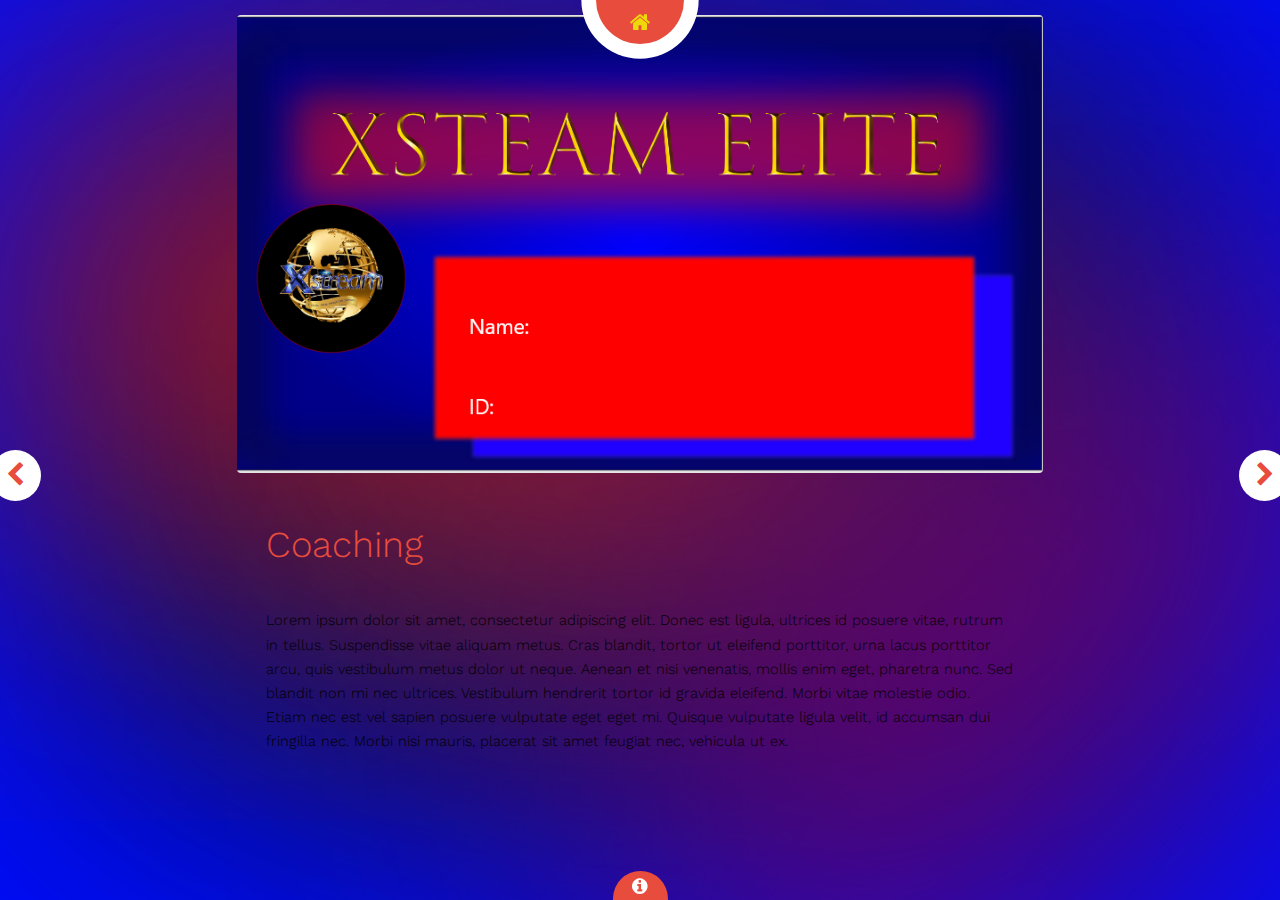
<file: default3.html>
<!DOCTYPE HTML>
<!--
	Radius by TEMPLATED
	templated.co @templatedco
	Released for free under the Creative Commons Attribution 3.0 license (templated.co/license)
-->
<html>
	<head>
		<title>Coaching</title>
		<meta charset="utf-8" />
		<meta name="viewport" content="width=device-width, initial-scale=1" />
		<link rel="stylesheet" href="assets/css/main.css" />
	</head>
	<body>

		<!-- Header -->
			<header id="header" class="preview">
				<div class="inner">
					<div class="content">
						<h1>Coaching</h1>
						<h2>A fully responsive masonry style portfolio template.</h2>
					</div>
					<a href="index.html" class="button hidden"><span>Let's Go</span></a>
				</div>
			</header>

		<!-- Main -->
			<div id="preview">
				<div class="inner">
					<div class="image fit">
						<img src="images/FRONT- DIGITAL CARD.PNG" alt="" />
					</div>
					<div class="content">
						<header>
							<h2>Coaching</h2>
						</header>
						<p>Lorem ipsum dolor sit amet, consectetur adipiscing elit. Donec est ligula, ultrices id posuere vitae, rutrum in tellus. Suspendisse vitae aliquam metus. Cras blandit, tortor ut eleifend porttitor, urna lacus porttitor arcu, quis vestibulum metus dolor ut neque. Aenean et nisi venenatis, mollis enim eget, pharetra nunc. Sed blandit non mi nec ultrices. Vestibulum hendrerit tortor id gravida eleifend. Morbi vitae molestie odio. Etiam nec est vel sapien posuere vulputate eget eget mi. Quisque vulputate ligula velit, id accumsan dui fringilla nec. Morbi nisi mauris, placerat sit amet feugiat nec, vehicula ut ex.</p>
						
					</div>
				</div>
				<a href="detail2.html" class="nav previous"><span class="fa fa-chevron-left"></span></a>
				<a href="detail4.html" class="nav next"><span class="fa fa-chevron-right"></span></a>
			</div>

		<!-- Footer -->
			<footer id="footer">
				<a href="#" class="info fa fa-info-circle"><span>About</span></a>
				<div class="inner">
					<div class="content">
						<h3>Sales</h3>
						<p>In tempor porttitor nisl non elementum. Nulla ipsum ipsum, feugiat vitae vehicula vitae, imperdiet sed risus. Fusce sed dictum neque, id auctor felis. Praesent luctus sagittis viverra. Nulla erat nibh, fermentum quis enim ac, ultrices euismod augue. Proin ligula nibh, pretium at enim eget, tempor feugiat nulla.</p>
					</div>
					<div class="copyright">
						<h3>Follow me</h3>
						<ul class="icons">
							<li><a href="#" class="icon fa-twitter"><span class="label">Twitter</span></a></li>
							<li><a href="#" class="icon fa-facebook"><span class="label">Facebook</span></a></li>
							<li><a href="#" class="icon fa-instagram"><span class="label">Instagram</span></a></li>
							<li><a href="#" class="icon fa-dribbble"><span class="label">Dribbble</span></a></li>
						</ul>
						&copy; Untitled. Design: <a href="https://templated.co">TEMPLATED</a>. Images: <a href="https://unsplash.com/">Unsplash</a>.
					</div>
				</div>
			</footer>

		<!-- Scripts -->
			<script src="assets/js/jquery.min.js"></script>
			<script src="assets/js/skel.min.js"></script>
			<script src="assets/js/util.js"></script>
			<script src="assets/js/main.js"></script>

	</body>
</html>
</file>
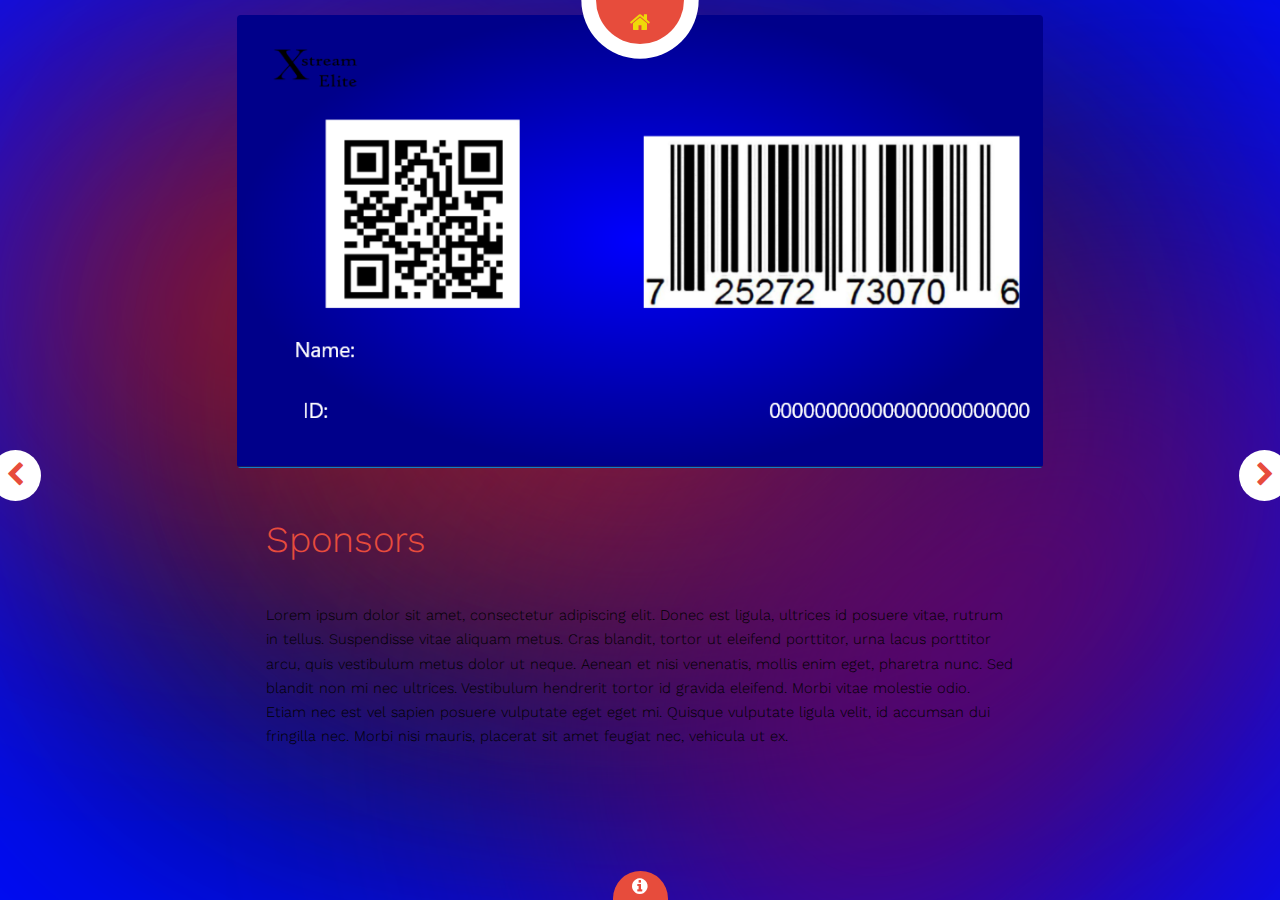
<file: default4.html>
<!DOCTYPE HTML>
<!--
	Radius by TEMPLATED
	templated.co @templatedco
	Released for free under the Creative Commons Attribution 3.0 license (templated.co/license)
-->
<html>
	<head>
		<title>Sponsors</title>
		<meta charset="utf-8" />
		<meta name="viewport" content="width=device-width, initial-scale=1" />
		<link rel="stylesheet" href="assets/css/main.css" />
	</head>
	<body>

		<!-- Header -->
			<header id="header" class="preview">
				<div class="inner">
					<div class="content">
						<h1>Sponsors</h1>
						<h2>A fully responsive masonry style portfolio template.</h2>
					</div>
					<a href="index.html" class="button hidden"><span>Let's Go</span></a>
				</div>
			</header>

		<!-- Main -->
			<div id="preview">
				<div class="inner">
					<div class="image fit">
						<img src="images/BACK- DIGITAL CARD.PNG" alt="" />
					</div>
					<div class="content">
						<header>
							<h2>Sponsors</h2>
						</header>
						<p>Lorem ipsum dolor sit amet, consectetur adipiscing elit. Donec est ligula, ultrices id posuere vitae, rutrum in tellus. Suspendisse vitae aliquam metus. Cras blandit, tortor ut eleifend porttitor, urna lacus porttitor arcu, quis vestibulum metus dolor ut neque. Aenean et nisi venenatis, mollis enim eget, pharetra nunc. Sed blandit non mi nec ultrices. Vestibulum hendrerit tortor id gravida eleifend. Morbi vitae molestie odio. Etiam nec est vel sapien posuere vulputate eget eget mi. Quisque vulputate ligula velit, id accumsan dui fringilla nec. Morbi nisi mauris, placerat sit amet feugiat nec, vehicula ut ex.</p>
						
					</div>
				</div>
				<a href="detail3.html" class="nav previous"><span class="fa fa-chevron-left"></span></a>
				<a href="detail5.html" class="nav next"><span class="fa fa-chevron-right"></span></a>
			</div>

		<!-- Footer -->
			<footer id="footer">
				<a href="#" class="info fa fa-info-circle"><span>About</span></a>
				<div class="inner">
					<div class="content">
						<h3>Magazine</h3>
						<p>In tempor porttitor nisl non elementum. Nulla ipsum ipsum, feugiat vitae vehicula vitae, imperdiet sed risus. Fusce sed dictum neque, id auctor felis. Praesent luctus sagittis viverra. Nulla erat nibh, fermentum quis enim ac, ultrices euismod augue. Proin ligula nibh, pretium at enim eget, tempor feugiat nulla.</p>
					</div>
					<div class="copyright">
						<h3>Follow me</h3>
						<ul class="icons">
							<li><a href="#" class="icon fa-twitter"><span class="label">Twitter</span></a></li>
							<li><a href="#" class="icon fa-facebook"><span class="label">Facebook</span></a></li>
							<li><a href="#" class="icon fa-instagram"><span class="label">Instagram</span></a></li>
							<li><a href="#" class="icon fa-dribbble"><span class="label">Dribbble</span></a></li>
						</ul>
						&copy; Untitled. Design: <a href="https://templated.co">TEMPLATED</a>. Images: <a href="https://unsplash.com/">Unsplash</a>.
					</div>
				</div>
			</footer>

		<!-- Scripts -->
			<script src="assets/js/jquery.min.js"></script>
			<script src="assets/js/skel.min.js"></script>
			<script src="assets/js/util.js"></script>
			<script src="assets/js/main.js"></script>

	</body>
</html>
</file>
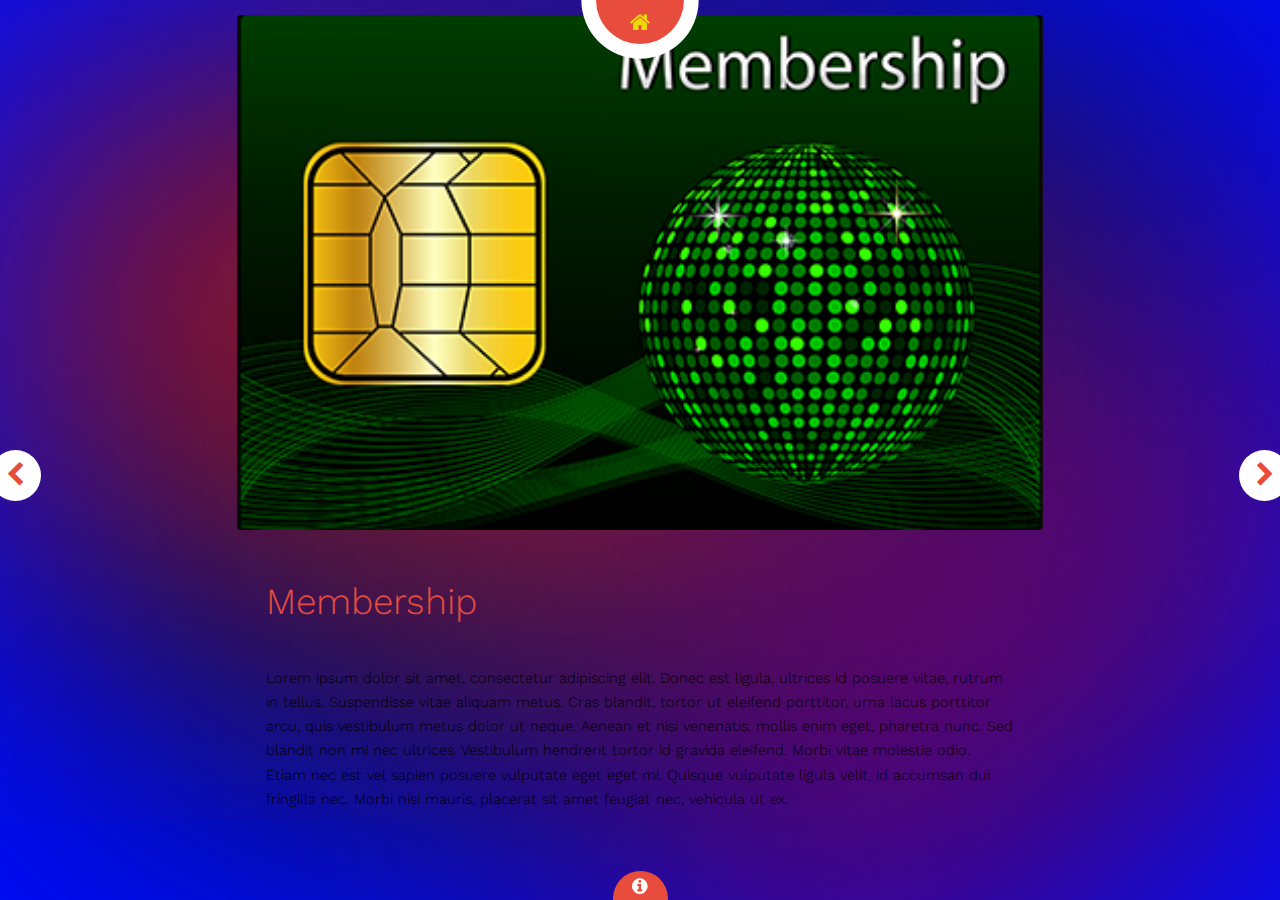
<file: default5.html>
<!DOCTYPE HTML>
<!--
	Radius by TEMPLATED
	templated.co @templatedco
	Released for free under the Creative Commons Attribution 3.0 license (templated.co/license)
-->
<html>
	<head>
		<title>Membership</title>
		<meta charset="utf-8" />
		<meta name="viewport" content="width=device-width, initial-scale=1" />
		<link rel="stylesheet" href="assets/css/main.css" />
	</head>
	<body>

		<!-- Header -->
			<header id="header" class="preview">
				<div class="inner">
					<div class="content">
						<h1>Membership</h1>
						<h2>A fully responsive masonry style portfolio template.</h2>
					</div>
					<a href="index.html" class="button hidden"><span>Let's Go</span></a>
				</div>
			</header>

		<!-- Main -->
			<div id="preview">
				<div class="inner">
					<div class="image fit">
						<img src="images/2-1.png" alt="" />
					</div>
					<div class="content">
						<header>
							<h2>Membership</h2>
						</header>
						<p>Lorem ipsum dolor sit amet, consectetur adipiscing elit. Donec est ligula, ultrices id posuere vitae, rutrum in tellus. Suspendisse vitae aliquam metus. Cras blandit, tortor ut eleifend porttitor, urna lacus porttitor arcu, quis vestibulum metus dolor ut neque. Aenean et nisi venenatis, mollis enim eget, pharetra nunc. Sed blandit non mi nec ultrices. Vestibulum hendrerit tortor id gravida eleifend. Morbi vitae molestie odio. Etiam nec est vel sapien posuere vulputate eget eget mi. Quisque vulputate ligula velit, id accumsan dui fringilla nec. Morbi nisi mauris, placerat sit amet feugiat nec, vehicula ut ex.</p>
						
					</div>
				</div>
				<a href="detail4.html" class="nav previous"><span class="fa fa-chevron-left"></span></a>
				<a href="detail6.html" class="nav next"><span class="fa fa-chevron-right"></span></a>
			</div>

		<!-- Footer -->
			<footer id="footer">
				<a href="#" class="info fa fa-info-circle"><span>About</span></a>
				<div class="inner">
					<div class="content">
						<h3>Sponsor</h3>
						<p>In tempor porttitor nisl non elementum. Nulla ipsum ipsum, feugiat vitae vehicula vitae, imperdiet sed risus. Fusce sed dictum neque, id auctor felis. Praesent luctus sagittis viverra. Nulla erat nibh, fermentum quis enim ac, ultrices euismod augue. Proin ligula nibh, pretium at enim eget, tempor feugiat nulla.</p>
					</div>
					<div class="copyright">
						<h3>Follow me</h3>
						<ul class="icons">
							<li><a href="#" class="icon fa-twitter"><span class="label">Twitter</span></a></li>
							<li><a href="#" class="icon fa-facebook"><span class="label">Facebook</span></a></li>
							<li><a href="#" class="icon fa-instagram"><span class="label">Instagram</span></a></li>
							<li><a href="#" class="icon fa-dribbble"><span class="label">Dribbble</span></a></li>
						</ul>
						&copy; Untitled. Design: <a href="https://templated.co">TEMPLATED</a>. Images: <a href="https://unsplash.com/">Unsplash</a>.
					</div>
				</div>
			</footer>

		<!-- Scripts -->
			<script src="assets/js/jquery.min.js"></script>
			<script src="assets/js/skel.min.js"></script>
			<script src="assets/js/util.js"></script>
			<script src="assets/js/main.js"></script>

	</body>
</html>
</file>
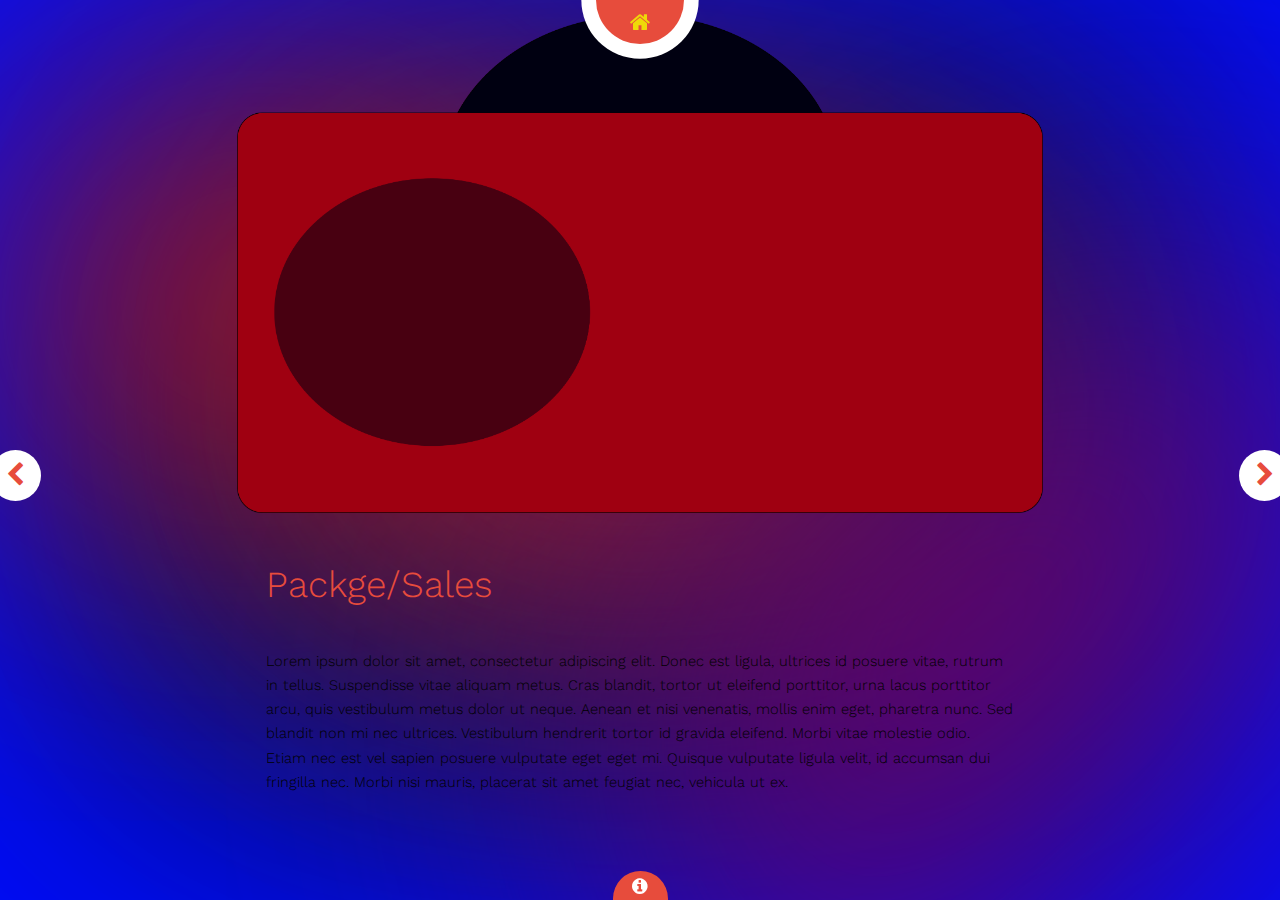
<file: default6.html>
<!DOCTYPE HTML>
<!--
	Radius by TEMPLATED
	templated.co @templatedco
	Released for free under the Creative Commons Attribution 3.0 license (templated.co/license)
-->
<html>
	<head>
		<title>Packge/Sales </title>
		<meta charset="utf-8" />
		<meta name="viewport" content="width=device-width, initial-scale=1" />
		<link rel="stylesheet" href="assets/css/main.css" />
	</head>
	<body>

		<!-- Header -->
			<header id="header" class="preview">
				<div class="inner">
					<div class="content">
						<h1>Packge/Sales</h1>
						<h2>A fully responsive masonry style portfolio template.</h2>
					</div>
					<a href="index.html" class="button hidden"><span>Let's Go</span></a>
				</div>
			</header>

		<!-- Main -->
			<div id="preview">
				<div class="inner">
					<div class="image fit">
						<img src="case.png" alt="" />
					</div>
					<div class="content">
						<header>
							<h2>Packge/Sales</h2>
						</header>
						<p>Lorem ipsum dolor sit amet, consectetur adipiscing elit. Donec est ligula, ultrices id posuere vitae, rutrum in tellus. Suspendisse vitae aliquam metus. Cras blandit, tortor ut eleifend porttitor, urna lacus porttitor arcu, quis vestibulum metus dolor ut neque. Aenean et nisi venenatis, mollis enim eget, pharetra nunc. Sed blandit non mi nec ultrices. Vestibulum hendrerit tortor id gravida eleifend. Morbi vitae molestie odio. Etiam nec est vel sapien posuere vulputate eget eget mi. Quisque vulputate ligula velit, id accumsan dui fringilla nec. Morbi nisi mauris, placerat sit amet feugiat nec, vehicula ut ex.</p>
						
					</div>
				</div>
				<a href="detail5.html" class="nav previous"><span class="fa fa-chevron-left"></span></a>
				<a href="detail7.html" class="nav next"><span class="fa fa-chevron-right"></span></a>
			</div>

		<!-- Footer -->
			<footer id="footer">
				<a href="#" class="info fa fa-info-circle"><span>About</span></a>
				<div class="inner">
					<div class="content">
						<h3>About Me</h3>
						<p>In tempor porttitor nisl non elementum. Nulla ipsum ipsum, feugiat vitae vehicula vitae, imperdiet sed risus. Fusce sed dictum neque, id auctor felis. Praesent luctus sagittis viverra. Nulla erat nibh, fermentum quis enim ac, ultrices euismod augue. Proin ligula nibh, pretium at enim eget, tempor feugiat nulla.</p>
					</div>
					<div class="copyright">
						<h3>Follow me</h3>
						<ul class="icons">
							<li><a href="#" class="icon fa-twitter"><span class="label">Twitter</span></a></li>
							<li><a href="#" class="icon fa-facebook"><span class="label">Facebook</span></a></li>
							<li><a href="#" class="icon fa-instagram"><span class="label">Instagram</span></a></li>
							<li><a href="#" class="icon fa-dribbble"><span class="label">Dribbble</span></a></li>
						</ul>
						&copy; Untitled. Design: <a href="https://templated.co">TEMPLATED</a>. Images: <a href="https://unsplash.com/">Unsplash</a>.
					</div>
				</div>
			</footer>

		<!-- Scripts -->
			<script src="assets/js/jquery.min.js"></script>
			<script src="assets/js/skel.min.js"></script>
			<script src="assets/js/util.js"></script>
			<script src="assets/js/main.js"></script>

	</body>
</html>
</file>
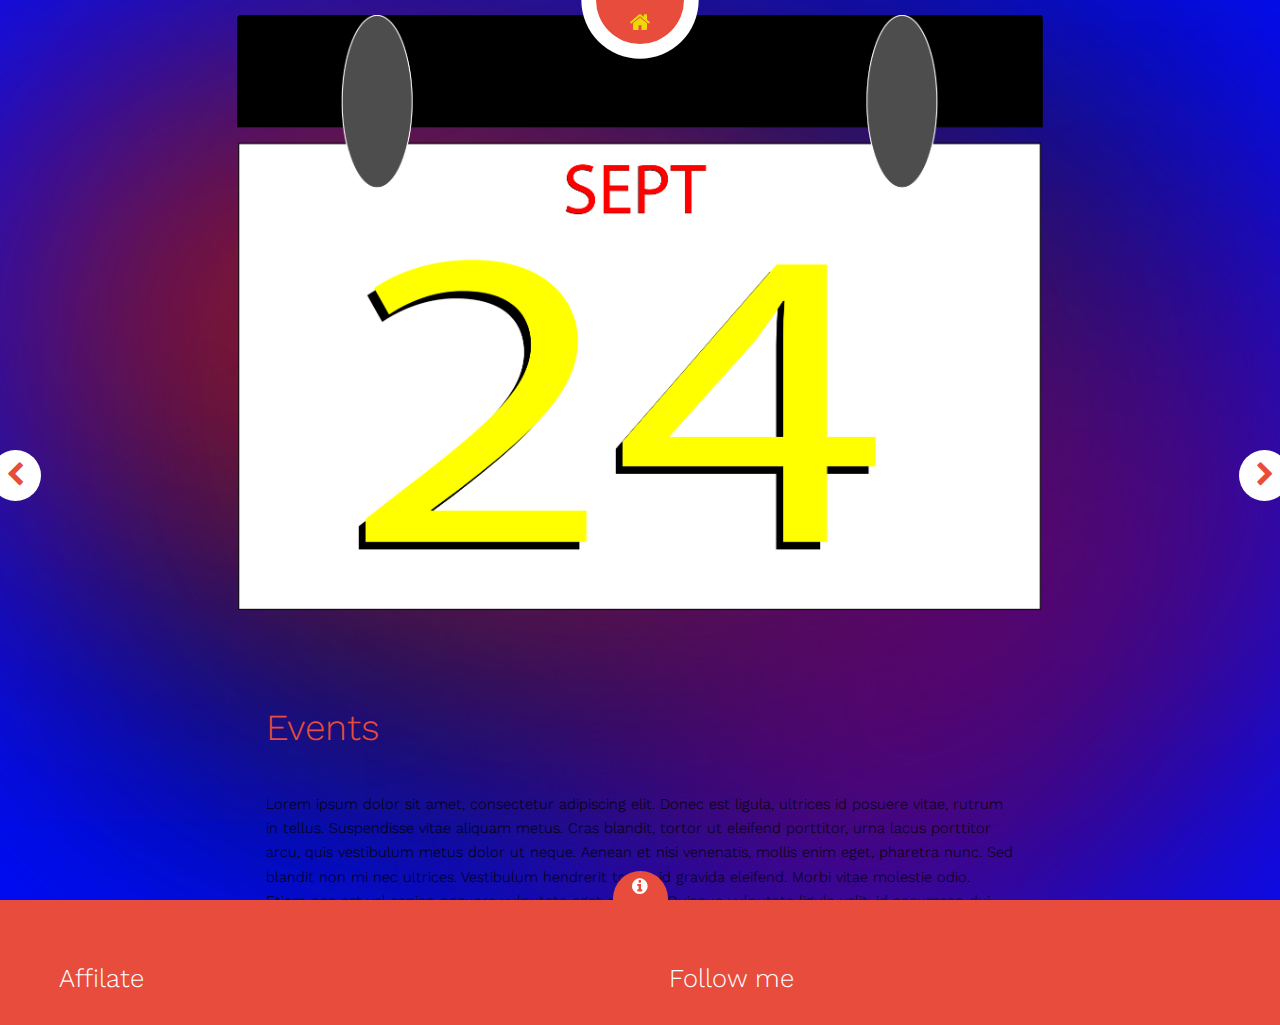
<file: default7.html>
<!DOCTYPE HTML>
<!--
	Radius by TEMPLATED
	templated.co @templatedco
	Released for free under the Creative Commons Attribution 3.0 license (templated.co/license)
-->
<html>
	<head>
		<title>Events </title>
		<meta charset="utf-8" />
		<meta name="viewport" content="width=device-width, initial-scale=1" />
		<link rel="stylesheet" href="assets/css/main.css" />
	</head>
	<body>

		<!-- Header -->
			<header id="header" class="preview">
				<div class="inner">
					<div class="content">
						<h1>Events</h1>
						<h2>A fully responsive masonry style portfolio template.</h2>
					</div>
					<a href="index.html" class="button hidden"><span>Let's Go</span></a>
				</div>
			</header>

		<!-- Main -->
			<div id="preview">
				<div class="inner">
					<div class="image fit">
						<img src="Calendar.png" alt="" />
					</div>
					<div class="content">
						<header>
							<h2>Events</h2>
						</header>
						<p>Lorem ipsum dolor sit amet, consectetur adipiscing elit. Donec est ligula, ultrices id posuere vitae, rutrum in tellus. Suspendisse vitae aliquam metus. Cras blandit, tortor ut eleifend porttitor, urna lacus porttitor arcu, quis vestibulum metus dolor ut neque. Aenean et nisi venenatis, mollis enim eget, pharetra nunc. Sed blandit non mi nec ultrices. Vestibulum hendrerit tortor id gravida eleifend. Morbi vitae molestie odio. Etiam nec est vel sapien posuere vulputate eget eget mi. Quisque vulputate ligula velit, id accumsan dui fringilla nec. Morbi nisi mauris, placerat sit amet feugiat nec, vehicula ut ex.</p>
						
					</div>
				</div>
				<a href="detail6.html" class="nav previous"><span class="fa fa-chevron-left"></span></a>
				<a href="detail8.html" class="nav next"><span class="fa fa-chevron-right"></span></a>
			</div>

		<!-- Footer -->
			<footer id="footer">
				<a href="#" class="info fa fa-info-circle"><span>About</span></a>
				<div class="inner">
					<div class="content">
						<h3>Affilate</h3>
						<p>In tempor porttitor nisl non elementum. Nulla ipsum ipsum, feugiat vitae vehicula vitae, imperdiet sed risus. Fusce sed dictum neque, id auctor felis. Praesent luctus sagittis viverra. Nulla erat nibh, fermentum quis enim ac, ultrices euismod augue. Proin ligula nibh, pretium at enim eget, tempor feugiat nulla.</p>
					</div>
					<div class="copyright">
						<h3>Follow me</h3>
						<ul class="icons">
							<li><a href="#" class="icon fa-twitter"><span class="label">Twitter</span></a></li>
							<li><a href="#" class="icon fa-facebook"><span class="label">Facebook</span></a></li>
							<li><a href="#" class="icon fa-instagram"><span class="label">Instagram</span></a></li>
							<li><a href="#" class="icon fa-dribbble"><span class="label">Dribbble</span></a></li>
						</ul>
						&copy; Untitled. Design: <a href="https://templated.co">TEMPLATED</a>. Images: <a href="https://unsplash.com/">Unsplash</a>.
					</div>
				</div>
			</footer>

		<!-- Scripts -->
			<script src="assets/js/jquery.min.js"></script>
			<script src="assets/js/skel.min.js"></script>
			<script src="assets/js/util.js"></script>
			<script src="assets/js/main.js"></script>

	</body>
</html>
</file>
<file: assets/css/main.css>
@import url(font-awesome.min.css);
@import url(https://fonts.googleapis.com/css?family=Pattaya|Work+Sans:400,200,300);

/*
	Radius by TEMPLATED
	templated.co @templatedco
	Released for free under the Creative Commons Attribution 3.0 license (templated.co/license)
*/

/* Reset */

	html, body, div, span, applet, object, iframe, h1, h2, h3, h4, h5, h6, p, blockquote, pre, a, abbr, acronym, address, big, cite, code, del, dfn, em, img, ins, kbd, q, s, samp, small, strike, strong, sub, sup, tt, var, b, u, i, center, dl, dt, dd, ol, ul, li, fieldset, form, label, legend, table, caption, tbody, tfoot, thead, tr, th, td, article, aside, canvas, details, embed, figure, figcaption, footer, header, hgroup, menu, nav, output, ruby, section, summary, time, mark, audio, video {
		margin: 0;
		padding: 0;
		border: 0;
		font-size: 100%;
		font: inherit;
		vertical-align: baseline;
	}

	article, aside, details, figcaption, figure, footer, header, hgroup, menu, nav, section {
		display: block;
	}

	body {
		line-height: 1;
	}

	ol, ul {
		list-style: none;
	}

	blockquote, q {
		quotes: none;
	}

	blockquote:before, blockquote:after, q:before, q:after {
		content: '';
		content: none;
	}

	table {
		border-collapse: collapse;
		border-spacing: 0;
	}

	body {
		-webkit-text-size-adjust: none;
	}

/* Box Model */

	*, *:before, *:after {
		-moz-box-sizing: border-box;
		-webkit-box-sizing: border-box;
		box-sizing: border-box;
	}

/* Basic */

	@-ms-viewport {
		width: device-width;
	}

	@media screen and (max-width: 480px) {

		html, body {
			min-width: 320px;
		}

	}

.center {
  margin: auto;
  padding: 10px;
border:#ffff1a;
margin-style: groove;
	
}

#look {
	margin: 10px;
    padding: 20px;
	
	
}

#div-kl{
	display: block;
  margin-left: auto;
  margin-right: auto;
  align-content: center;
padding: 75px 25px 25px 300px;
	
	
}

dak{
      width: 100px;
    height: 50px;
    margin: 0 auto;
	display:block;
	 
}

refe{
display: block;
  margin-left: auto;
  margin-right: auto;
  width: 40%;	
	
}
	body {
		background: #fff;
		background-image: url("../../back 6.png");
		background-size: 1280px 900px;
	}

		body.is-loading *, body.is-loading *:before, body.is-loading *:after {
			-moz-animation: none !important;
			-webkit-animation: none !important;
			-ms-animation: none !important;
			animation: none !important;
			-moz-transition: none !important;
			-webkit-transition: none !important;
			-ms-transition: none !important;
			transition: none !important;
		}

/* Type */

	body {
		background-clip: content-box;
		
	}

grid.a {
	background-image:url(../../../examples/aerial-photo-of-cityscape-at-night-2362004.png);
		background-position: center;
	
}
	body, input, select, textarea {
		font-family: "Work Sans", sans-serif;
		font-size: 13pt;
		font-weight: 300;
		line-height: 1.65;
	}

		@media screen and (max-width: 1680px) {

			body, input, select, textarea {
				font-size: 11pt;
			}

		}

		@media screen and (max-width: 1280px) {

			body, input, select, textarea {
				font-size: 11pt;
			}

		}

		@media screen and (max-width: 980px) {

			body, input, select, textarea {
				font-size: 12pt;
			}

		}

		@media screen and (max-width: 736px) {

			body, input, select, textarea {
				font-size: 12pt;
			}

		}

		@media screen and (max-width: 480px) {

			body, input, select, textarea {
				font-size: 12pt;
			}

		}

	a {
		text-decoration: underline;
		outline: 0;
	}

		a:hover {
			text-decoration: none;
		}

	strong, b {
		font-weight: 300;
	}

	em, i {
		font-style: italic;
	}

	p {
		margin: 0 0 2em 0;
	}

	h1, h2, h3, h4, h5, h6 {
		font-weight: 300;
		line-height: 1.5;
		margin: 0 0 1em 0;
	}

		h1 a, h2 a, h3 a, h4 a, h5 a, h6 a {
			color: inherit;
			text-decoration: none;
		}

	h2 {
		font-size: 1.75em;
	}

	h3 {
		font-size: 1.35em;
	}

	h4 {
		font-size: 1.1em;
	}

	h5 {
		font-size: 0.9em;
	}

	h6 {
		font-size: 0.7em;
	}

	sub {
		font-size: 0.8em;
		position: relative;
		top: 0.5em;
	}

	sup {
		font-size: 0.8em;
		position: relative;
		top: -0.5em;
	}

	blockquote {
		border-left: solid 4px;
		font-style: italic;
		margin: 0 0 2em 0;
		padding: 0.5em 0 0.5em 2em;
	}

	code {
		border-radius: 4px;
		border: solid 1px;
		font-family: "Courier New", monospace;
		font-size: 0.9em;
		margin: 0 0.25em;
		padding: 0.25em 0.65em;
	}

	pre {
		-webkit-overflow-scrolling: touch;
		font-family: "Courier New", monospace;
		font-size: 0.9em;
		margin: 0 0 2em 0;
	}

		pre code {
			display: block;
			line-height: 1.75;
			padding: 1em 1.5em;
			overflow-x: auto;
		}

	hr {
		border: 0;
		border-bottom: solid 1px;
		margin: 2em 0;
	}

		hr.major {
			margin: 3em 0;
		}

	.align-left {
		text-align: left;
	}

	.align-center {
		text-align: center;
	}

	.align-right {
		text-align: right;
	}

	input, select, textarea {
		color: #555;
	}

	a {
		color: #e74c3c;
	}

	strong, b {
		color: #555;
	}

	h1, h2, h3, h4, h5, h6 {
		color: #555;
	}

	blockquote {
		border-left-color: rgba(144, 144, 144, 0.25);
	}

	code {
		background: rgba(144, 144, 144, 0.075);
		border-color: rgba(144, 144, 144, 0.25);
	}

	hr {
		border-bottom-color: rgba(144, 144, 144, 0.25);
	}

/* Box */

	.box {
		border-radius: 4px;
		border: solid 1px;
		margin-bottom: 2em;
		padding: 1.5em;
	}

		.box > :last-child,
		.box > :last-child > :last-child,
		.box > :last-child > :last-child > :last-child {
			margin-bottom: 0;
		}

		.box.alt {
			border: 0;
			border-radius: 0;
			padding: 0;
		}

	.box {
		border-color: rgba(144, 144, 144, 0.25);
	}

/* Button */

	input[type="submit"],
	input[type="reset"],
	input[type="button"],
	button,
	.button {
		-moz-appearance: none;
		-webkit-appearance: none;
		-ms-appearance: none;
		appearance: none;
		-moz-transition: background-color 0.2s ease-in-out, color 0.2s ease-in-out;
		-webkit-transition: background-color 0.2s ease-in-out, color 0.2s ease-in-out;
		-ms-transition: background-color 0.2s ease-in-out, color 0.2s ease-in-out;
		transition: background-color 0.2s ease-in-out, color 0.2s ease-in-out;
		border-radius: 4px;
		border: 0;
		cursor: pointer;
		display: inline-block;
		font-weight: 300;
		height: 2.85em;
		line-height: 2.95em;
		padding: 0 2.5em;
		text-align: center;
		text-decoration: none;
		white-space: nowrap;
	}

		input[type="submit"].icon,
		input[type="reset"].icon,
		input[type="button"].icon,
		button.icon,
		.button.icon {
			padding-left: 1.35em;
		}

			input[type="submit"].icon:before,
			input[type="reset"].icon:before,
			input[type="button"].icon:before,
			button.icon:before,
			.button.icon:before {
				margin-right: 0.5em;
			}

		input[type="submit"].alt,
		input[type="reset"].alt,
		input[type="button"].alt,
		button.alt,
		.button.alt {
			background: #FFF;
			color: #e74c3c;
		}

		input[type="submit"].fit,
		input[type="reset"].fit,
		input[type="button"].fit,
		button.fit,
		.button.fit {
			display: block;
			margin: 0 0 1em 0;
			width: 100%;
		}

		input[type="submit"].small,
		input[type="reset"].small,
		input[type="button"].small,
		button.small,
		.button.small {
			font-size: 0.8em;
		}

		input[type="submit"].big,
		input[type="reset"].big,
		input[type="button"].big,
		button.big,
		.button.big {
			font-size: 1.35em;
		}

		input[type="submit"].disabled, input[type="submit"]:disabled,
		input[type="reset"].disabled,
		input[type="reset"]:disabled,
		input[type="button"].disabled,
		input[type="button"]:disabled,
		button.disabled,
		button:disabled,
		.button.disabled,
		.button:disabled {
			-moz-pointer-events: none;
			-webkit-pointer-events: none;
			-ms-pointer-events: none;
			pointer-events: none;
			opacity: 0.25;
		}

		@media screen and (max-width: 480px) {

			input[type="submit"],
			input[type="reset"],
			input[type="button"],
			button,
			.button {
				padding: 0;
			}

		}

/* Form */

	form {
		margin: 0 0 2em 0;
	}

	label {
		display: block;
		font-size: 0.9em;
		font-weight: 300;
		margin: 0 0 1em 0;
	}

	input[type="text"],
	input[type="password"],
	input[type="email"],
	select,
	textarea {
		-moz-appearance: none;
		-webkit-appearance: none;
		-ms-appearance: none;
		appearance: none;
		border-radius: 4px;
		border: none;
		border: solid 1px;
		color: inherit;
		display: block;
		outline: 0;
		padding: 0 1em;
		text-decoration: none;
		width: 100%;
	}

		input[type="text"]:invalid,
		input[type="password"]:invalid,
		input[type="email"]:invalid,
		select:invalid,
		textarea:invalid {
			box-shadow: none;
		}

	.select-wrapper {
		text-decoration: none;
		display: block;
		position: relative;
	}

		.select-wrapper:before {
			-moz-osx-font-smoothing: grayscale;
			-webkit-font-smoothing: antialiased;
			font-family: FontAwesome;
			font-style: normal;
			font-weight: normal;
			text-transform: none !important;
		}

		.select-wrapper:before {
			content: '\f078';
			display: block;
			height: 2.75em;
			line-height: 2.75em;
			pointer-events: none;
			position: absolute;
			right: 0;
			text-align: center;
			top: 0;
			width: 2.75em;
		}

		.select-wrapper select::-ms-expand {
			display: none;
		}

	input[type="text"],
	input[type="password"],
	input[type="email"],
	select {
		height: 2.75em;
	}

	textarea {
		padding: 0.75em 1em;
	}

	input[type="checkbox"],
	input[type="radio"] {
		-moz-appearance: none;
		-webkit-appearance: none;
		-ms-appearance: none;
		appearance: none;
		display: block;
		float: left;
		margin-right: -2em;
		opacity: 0;
		width: 1em;
		z-index: -1;
	}

		input[type="checkbox"] + label,
		input[type="radio"] + label {
			text-decoration: none;
			cursor: pointer;
			display: inline-block;
			font-size: 1em;
			font-weight: 300;
			padding-left: 2.4em;
			padding-right: 0.75em;
			position: relative;
		}

			input[type="checkbox"] + label:before,
			input[type="radio"] + label:before {
				-moz-osx-font-smoothing: grayscale;
				-webkit-font-smoothing: antialiased;
				font-family: FontAwesome;
				font-style: normal;
				font-weight: normal;
				text-transform: none !important;
			}

			input[type="checkbox"] + label:before,
			input[type="radio"] + label:before {
				border-radius: 4px;
				border: solid 1px;
				content: '';
				display: inline-block;
				height: 1.65em;
				left: 0;
				line-height: 1.58125em;
				position: absolute;
				text-align: center;
				top: 0;
				width: 1.65em;
			}

		input[type="checkbox"]:checked + label:before,
		input[type="radio"]:checked + label:before {
			content: '\f00c';
		}

	input[type="checkbox"] + label:before {
		border-radius: 4px;
	}

	input[type="radio"] + label:before {
		border-radius: 100%;
	}

	::-webkit-input-placeholder {
		opacity: 1.0;
	}

	:-moz-placeholder {
		opacity: 1.0;
	}

	::-moz-placeholder {
		opacity: 1.0;
	}

	:-ms-input-placeholder {
		opacity: 1.0;
	}

	.formerize-placeholder {
		opacity: 1.0;
	}

	label {
		color: #555;
	}

	input[type="text"],
	input[type="password"],
	input[type="email"],
	select,
	textarea {
		background: rgba(144, 144, 144, 0.075);
		border-color: rgba(144, 144, 144, 0.25);
	}

		input[type="text"]:focus,
		input[type="password"]:focus,
		input[type="email"]:focus,
		select:focus,
		textarea:focus {
			border-color: #e74c3c;
			box-shadow: 0 0 0 1px #e74c3c;
		}

	.select-wrapper:before {
		color: rgba(144, 144, 144, 0.25);
	}

	input[type="checkbox"] + label,
	input[type="radio"] + label {
		color: #444;
	}

		input[type="checkbox"] + label:before,
		input[type="radio"] + label:before {
			background: rgba(144, 144, 144, 0.075);
			border-color: rgba(144, 144, 144, 0.25);
		}

	input[type="checkbox"]:checked + label:before,
	input[type="radio"]:checked + label:before {
		background-color: #e74c3c;
		border-color: #e74c3c;
		color: #ffffff;
	}

	input[type="checkbox"]:focus + label:before,
	input[type="radio"]:focus + label:before {
		border-color: #e74c3c;
		box-shadow: 0 0 0 1px #e74c3c;
	}

	::-webkit-input-placeholder {
		color: #bbb !important;
	}

	:-moz-placeholder {
		color: #bbb !important;
	}

	::-moz-placeholder {
		color: #bbb !important;
	}

	:-ms-input-placeholder {
		color: #bbb !important;
	}

	.formerize-placeholder {
		color: #bbb !important;
	}

/* Icon */

	.icon {
		text-decoration: none;
		border-bottom: none;
		position: relative;
	}

		.icon:before {
			-moz-osx-font-smoothing: grayscale;
			-webkit-font-smoothing: antialiased;
			font-family: FontAwesome;
			font-style: normal;
			font-weight: normal;
			text-transform: none !important;
		}

		.icon > .label {
			display: none;
		}

/* Image */

	.image {
		border-radius: 4px;
		border: 0;
		display: inline-block;
		position: relative;
	}

		.image img {
			border-radius: 4px;
			display: block;
		}

		.image.left, .image.right {
			max-width: 40%;
		}

			.image.left img, .image.right img {
				width: 100%;
			}

		.image.left {
			float: left;
			margin: 0 1.5em 1em 0;
			top: 0.25em;
		}

		.image.right {
			float: right;
			margin: 0 0 1em 1.5em;
			top: 0.25em;
		}

		.image.fit {
			display: block;
			margin: 0 0 2em 0;
			width: 100%;
		}

			.image.fit img {
				width: 100%;
			}

		.image.main {
			display: block;
			margin: 0 0 3em 0;
			width: 100%;
		}

			.image.main img {
				width: 100%;
			}

/* List */

	ol {
		list-style: decimal;
		margin: 0 0 2em 0;
		padding-left: 1.25em;
	}

		ol li {
			padding-left: 0.25em;
		}

	ul {
		list-style: disc;
		margin: 0 0 2em 0;
		padding-left: 1em;
	}

		ul li {
			padding-left: 0.5em;
		}

		ul.alt {
			list-style: none;
			padding-left: 0;
		}

			ul.alt li {
				border-top: solid 1px;
				padding: 0.5em 0;
			}

				ul.alt li:first-child {
					border-top: 0;
					padding-top: 0;
				}

		ul.icons {
			cursor: default;
			list-style: none;
			padding-left: 0;
		}

			ul.icons li {
				display: inline-block;
				padding: 0 1em 0 0;
			}

				ul.icons li:last-child {
					padding-right: 0;
				}

				ul.icons li .icon:before {
					font-size: 2em;
				}

		ul.actions {
			cursor: default;
			list-style: none;
			padding-left: 0;
		}

			ul.actions li {
				display: inline-block;
				padding: 0 1em 0 0;
				vertical-align: middle;
			}

				ul.actions li:last-child {
					padding-right: 0;
				}

			ul.actions.small li {
				padding: 0 0.5em 0 0;
			}

			ul.actions.vertical li {
				display: block;
				padding: 1em 0 0 0;
			}

				ul.actions.vertical li:first-child {
					padding-top: 0;
				}

				ul.actions.vertical li > * {
					margin-bottom: 0;
				}

			ul.actions.vertical.small li {
				padding: 0.5em 0 0 0;
			}

				ul.actions.vertical.small li:first-child {
					padding-top: 0;
				}

			ul.actions.fit {
				display: table;
				margin-left: -1em;
				padding: 0;
				table-layout: fixed;
				width: calc(100% + 1em);
			}

				ul.actions.fit li {
					display: table-cell;
					padding: 0 0 0 1em;
				}

					ul.actions.fit li > * {
						margin-bottom: 0;
					}

				ul.actions.fit.small {
					margin-left: -0.5em;
					width: calc(100% + 0.5em);
				}

					ul.actions.fit.small li {
						padding: 0 0 0 0.5em;
					}

			@media screen and (max-width: 480px) {

				ul.actions {
					margin: 0 0 2em 0;
				}

					ul.actions li {
						padding: 1em 0 0 0;
						display: block;
						text-align: center;
						width: 100%;
					}

						ul.actions li:first-child {
							padding-top: 0;
						}

						ul.actions li > * {
							width: 100%;
							margin: 0 !important;
						}

							ul.actions li > *.icon:before {
								margin-left: -2em;
							}

					ul.actions.small li {
						padding: 0.5em 0 0 0;
					}

						ul.actions.small li:first-child {
							padding-top: 0;
						}

			}

	dl {
		margin: 0 0 2em 0;
	}

		dl dt {
			display: block;
			font-weight: 300;
			margin: 0 0 1em 0;
		}

		dl dd {
			margin-left: 2em;
		}

	ul.alt li {
		border-top-color: rgba(144, 144, 144, 0.25);
	}

/* Columns */

	.columns {
		position: relative;
		-moz-column-count: 4;
		-webkit-column-count: 4;
		column-count: 4;
		-moz-column-gap: 1em;
		-webkit-column-gap: 1em;
		column-gap: 1em;
	}

		.columns .image {
			position: relative;
			display: inline-block;
			margin: 0 0 .5em;
			width: 100%;
			overflow: hidden;
		}

			.columns .image img {
				-moz-transition: -moz-transform 0.2s ease-in-out;
				-webkit-transition: -webkit-transform 0.2s ease-in-out;
				-ms-transition: -ms-transform 0.2s ease-in-out;
				transition: transform 0.2s ease-in-out;
				-webkit-backface-visibility: hidden;
				-webkit-transform: translate3D(0, 0, 0);
			}

			.columns .image:hover img {
				-moz-transform: scale(1.1);
				-webkit-transform: scale(1.1);
				-ms-transform: scale(1.1);
				transform: scale(1.1);
			}

		@media screen and (max-width: 736px) {

			.columns {
				-moz-column-count: 2;
				-webkit-column-count: 2;
				column-count: 2;
			}

		}

		@media screen and (max-width: 480px) {

			.columns {
				-moz-column-count: 1;
				-webkit-column-count: 1;
				column-count: 1;
			}

		}

/* Preview */

	#preview {
		position: relative;
		padding: 1em;
	}

		#preview .inner {
			max-width: 70em;
			margin: 0 auto;
		}

		#preview .image {
			margin: 0;
		}

		#preview.vertical .inner {
			display: -ms-flexbox;
			display: -moz-flex;
			display: -webkit-flex;
			display: -ms-flex;
			display: flex;
		}

			#preview.vertical .inner .image {
				-ms-flex: 1 1 calc(100% - 50px);
				flex: 1 1 calc(100% - 50px);
				max-width: 100%;
				width: 50%;
			}

			#preview.vertical .inner .content {
				-ms-flex: 1 1 calc(100% - 50px);
				flex: 1 1 calc(100% - 50px);
				max-width: 100%;
				width: 50%;
			}

		#preview .nav {
			-moz-transition: background-color 0.2s ease-in-out;
			-webkit-transition: background-color 0.2s ease-in-out;
			-ms-transition: background-color 0.2s ease-in-out;
			transition: background-color 0.2s ease-in-out;
			position: fixed;
			height: 2em;
			width: 2em;
			background: #fff;
			border-radius: 100%;
			line-height: 2em;
			top: 50%;
			font-size: 1.75em;
			text-align: center;
			z-index: 10003;
		}

			#preview .nav:hover {
				background: #FFF;
			}

			#preview .nav.previous {
				left: -.4em;
			}

			#preview .nav.next {
				right: -.4em;
			}

		#preview .content {
			padding: 3em 2em;
		}

			#preview .content header h2 {
				font-size: 2.5em;
				color: #e74c3c;
			}

		@media screen and (max-width: 1680px) {

			#preview .inner {
				max-width: 55em;
			}

		}

		@media screen and (max-width: 980px) {

			#preview.vertical .inner {
				-moz-flex-wrap: wrap;
				-webkit-flex-wrap: wrap;
				-ms-flex-wrap: wrap;
				flex-wrap: wrap;
			}

		}

		@media screen and (max-width: 736px) {

			#preview .content {
				padding: 2em;
			}

				#preview .content header h2 {
					font-size: 2em;
				}

		}

/* Section/Article */

	section.special, article.special {
		text-align: center;
	}

	header p {
		position: relative;
		margin: 0 0 1.5em 0;
	}

	header h2 + p {
		font-size: 1.25em;
		margin-top: -1em;
	}

	header h3 + p {
		font-size: 1.1em;
		margin-top: -0.8em;
	}

	header h4 + p,
	header h5 + p,
	header h6 + p {
		font-size: 0.9em;
		margin-top: -0.6em;
	}

	header p {
		color: #bbb;
	}

/* Table */

	.table-wrapper {
		-webkit-overflow-scrolling: touch;
		overflow-x: auto;
	}

	table {
		margin: 0 0 2em 0;
		width: 100%;
	}

		table tbody tr {
			border: solid 1px;
			border-left: 0;
			border-right: 0;
		}

		table td {
			padding: 0.75em 0.75em;
		}

		table th {
			font-size: 0.9em;
			font-weight: 300;
			padding: 0 0.75em 0.75em 0.75em;
			text-align: left;
		}

		table thead {
			border-bottom: solid 2px;
		}

		table tfoot {
			border-top: solid 2px;
		}

		table.alt {
			border-collapse: separate;
		}

html
  height: 100%
  background: radial-gradient(ellipse at bottom, #5091DD 0%, #030617 100%)

$lineColor : #030617
$step : 3
$borderWeight: 1px

@function borderShadow ($n) 
  $value: '0px 0px #{$lineColor}'
  @for $i from 0 through $n
    $value: '#{$value} , 0px #{($step)*$i}px #{$lineColor}'
  @return unquote($value)

@function stripeShadow ($n) 
  $value: '0px 0px #{$lineColor}'
  @for $i from 0 through $n
    $value: '#{$value} , #{($step)*$i}px 0px #{$lineColor}'

  @return unquote($value)

$border:  borderShadow(1000)
$stripe:  stripeShadow(1000)

#grid
  width: 100%
  height: $borderWeight
  box-shadow: $border
  
  &:after
    content: ""
    position: absolute
    width: $borderWeight
    height: 100%
    box-shadow: $stripe

			table.alt tbody tr td {
				border: solid 1px;
				border-left-width: 0;
				border-top-width: 0;
			}

				table.alt tbody tr td:first-child {
					border-left-width: 1px;
				}

			table.alt tbody tr:first-child td {
				border-top-width: 1px;
			}

			table.alt thead {
				border-bottom: 0;
			}

			table.alt tfoot {
				border-top: 0;
			}

	table tbody tr {
		border-color: rgba(144, 144, 144, 0.25);
	}

		table tbody tr:nth-child(2n + 1) {
			background-color: rgba(144, 144, 144, 0.075);
		}

	table th {
		color: #555;
	}

	table thead {
		border-bottom-color: rgba(144, 144, 144, 0.25);
	}

	table tfoot {
		border-top-color: rgba(144, 144, 144, 0.25);
	}

	table.alt tbody tr td {
		border-color: rgba(144, 144, 144, 0.25);
	}

/* Header */

	#header {
		-moz-transition: background 1s ease-in-out, height 0.2s ease-in-out;
		-webkit-transition: background 1s ease-in-out, height 0.2s ease-in-out;
		-ms-transition: background 1s ease-in-out, height 0.2s ease-in-out;
		transition: background 1s ease-in-out, height 0.2s ease-in-out;
		display: -moz-flex;
		display: -webkit-flex;
		display: -ms-flex;
		display: flex;
		-moz-justify-content: center;
		-webkit-justify-content: center;
		-ms-justify-content: center;
		justify-content: center;
		-moz-align-items: center;
		-webkit-align-items: center;
		-ms-align-items: center;
		align-items: center;
		display: -ms-flexbox;
		-ms-flex-align: center;
		-ms-flex-pack: center;
		background: rgba(254, 254, 254, 0.85);
		position: fixed;
		top: 0;
		width: 100%;
		height: 100vh;
		z-index: 10001;
	}

		#header .inner {
			-moz-transition: height 0.2s ease-in-out, width 0.2s ease-in-out;
			-webkit-transition: height 0.2s ease-in-out, width 0.2s ease-in-out;
			-ms-transition: height 0.2s ease-in-out, width 0.2s ease-in-out;
			transition: height 0.2s ease-in-out, width 0.2s ease-in-out;
			display: -moz-flex;
			display: -webkit-flex;
			display: -ms-flex;
			display: flex;
			-moz-flex-direction: column;
			-webkit-flex-direction: column;
			-ms-flex-direction: column;
			flex-direction: column;
			-moz-justify-content: center;
			-webkit-justify-content: center;
			-ms-justify-content: center;
			justify-content: center;
			-moz-align-items: center;
			-webkit-align-items: center;
			-ms-align-items: center;
			align-items: center;
			display: -ms-flexbox;
			-ms-flex-align: center;
			-ms-flex-pack: center;
			background: #e74c3c;
			border-radius: 100%;
			width: 35em;
			height: 35em;
			padding: 4em;
			text-align: center;
			box-shadow: 0 0 0 1em #FFF;
			cursor: default;
		}

			#header .inner .content {
				-moz-transition: opacity 1s ease-in-out;
				-webkit-transition: opacity 1s ease-in-out;
				-ms-transition: opacity 1s ease-in-out;
				transition: opacity 1s ease-in-out;
				opacity: 1;
			}

				#header .inner .content h1 {
					font-size: 4em;
					font-family: 'Pattaya', sans-serif;
					margin: 0 0 .25em 0;
					color: #fff;
				}

				#header .inner .content h2 {
					font-size: 1.5em;
					color: #fff;
					margin: 0 0 1em 0;
				}

			#header .inner .button {
				-moz-transition: background 1s ease-in-out;
				-webkit-transition: background 1s ease-in-out;
				-ms-transition: background 1s ease-in-out;
				transition: background 1s ease-in-out;
				margin: 0;
				border-radius: 30px;
			}

				#header .inner .button.hidden {
					display: none;
					cursor: pointer;
				}

			#header .inner.hidden {
				display: none;
			}

		#header.hide, #header.preview {
			-moz-transition: background 0.2s ease-in-out, height 1s ease-in-out;
			-webkit-transition: background 0.2s ease-in-out, height 1s ease-in-out;
			-ms-transition: background 0.2s ease-in-out, height 1s ease-in-out;
			transition: background 0.2s ease-in-out, height 1s ease-in-out;
			background: none;
			height: 0;
		}

			#header.hide .inner, #header.preview .inner {
				height: 6em;
				width: 6em;
				padding: 2em;
			}

				#header.hide .inner .content, #header.preview .inner .content {
					opacity: 0;
				}

					#header.hide .inner .content h1, #header.preview .inner .content h1 {
						display: none;
					}

					#header.hide .inner .content h2, #header.preview .inner .content h2 {
						display: none;
					}

			#header.hide .button.big, #header.preview .button.big {
				display: none;
			}

			#header.hide .button.hidden, #header.preview .button.hidden {
				text-decoration: none;
				padding-top: 1.5em;
				padding-left: 0;
				padding-right: 0;
				background: none;
				display: inline-block;
			}

				#header.hide .button.hidden:before, #header.preview .button.hidden:before {
					-moz-osx-font-smoothing: grayscale;
					-webkit-font-smoothing: antialiased;
					font-family: FontAwesome;
					font-style: normal;
					font-weight: normal;
					text-transform: none !important;
				}

				#header.hide .button.hidden:before, #header.preview .button.hidden:before {
					content: '\f015';
					color: #EFD809;
					font-size: 1.5em;
				}

				#header.hide .button.hidden span, #header.preview .button.hidden span {
					display: none;
				}

		@media screen and (max-width: 736px) {

			#header .inner {
				width: 25em;
				height: 25em;
				font-size: .75em;
				padding: 3em;
			}

		}

		@media screen and (max-width: 480px) {

			#header .inner {
				width: 26em;
				height: 26em;
				padding: 2em;
				font-size: .65em;
			}

				#header .inner .button {
					padding-left: 2em;
					padding-right: 2em;
				}

		}

/* Main */

	#main {
		padding: 2em;
	}

		#main .inner {
			max-width: 100%;
			 border-radius: 25px;
			background-color:rgba(143,15,17,1.00);
		 shape-outside: circle(70% at 0% 50%) border-box;
    shape-margin: 2em;
			padding: 20px; 
  width: auto;
  height: auto;
		}

/* Footer */

	#footer {
		-moz-transition: bottom 0.2s ease;
		-webkit-transition: bottom 0.2s ease;
		-ms-transition: bottom 0.2s ease;
		transition: bottom 0.2s ease;
		position: fixed;
		bottom: -20em;
		color: #FFF;
		left: 0;
		width: 100%;
		text-align: center;
		z-index: 9999;
	}

		#footer.show {
			bottom: 0;
		}

		#footer .info {
			position: relative;
			display: inline-block;
			text-decoration: none;
			border-radius: 50% 50% 0 0;
			background: #e74c3c;
			width: 3em;
			height: 3em;
			margin-bottom: -1.75em;
			color: #FFF;
			font-size: 1.25em;
			padding-top: .35em;
		}

			#footer .info span {
				display: none;
			}

		#footer .inner {
			display: -moz-flex;
			display: -webkit-flex;
			display: -ms-flex;
			display: flex;
			-moz-justify-content: center;
			-webkit-justify-content: center;
			-ms-justify-content: center;
			justify-content: center;
			-moz-align-items: stretch;
			-webkit-align-items: stretch;
			-ms-align-items: stretch;
			align-items: stretch;
			display: -ms-flexbox;
			-ms-flex-align: center;
			-ms-flex-pack: center;
			position: relative;
			z-index: 10003;
			background: #e74c3c;
			padding: 2em;
			height: 20em;
		}

			#footer .inner .content,
			#footer .inner .copyright {
				width: 50%;
				text-align: left;
				color: rgba(255, 255, 255, 0.75);
				padding: 2em;
				display: inline-block;
			}

				#footer .inner .content h3,
				#footer .inner .copyright h3 {
					color: #FFF;
					font-size: 1.75em;
				}

				#footer .inner .content a,
				#footer .inner .copyright a {
					color: #FFF;
				}

					#footer .inner .content a:hover,
					#footer .inner .copyright a:hover {
						color: rgba(255, 255, 255, 0.75);
					}

				#footer .inner .content p,
				#footer .inner .copyright p {
					margin: 0;
				}

			#footer .inner .copyright ul {
				border-bottom: 1px solid rgba(255, 255, 255, 0.15);
				padding-bottom: 1em;
			}

		@media screen and (max-width: 980px) {

			#footer {
				position: relative;
				bottom: 0;
			}

				#footer .inner {
					height: auto;
					display: block;
				}

					#footer .inner .content,
					#footer .inner .copyright {
						display: block;
						width: 100%;
						text-align: center;
					}

				#footer .info {
					display: none;
				}

		}

		@media screen and (max-width: 480px) {

			#footer .inner {
				padding: 2em;
			}

				#footer .inner .content,
				#footer .inner .copyright {
					padding: 1em;
				}

		}



/* Table */
.table-wrapper {
  -webkit-overflow-scrolling: touch;
  overflow-x: auto; }

/* Wrapper */
.wrapper {
  padding: 8rem 0 6rem 0 ;
  position: relative;
  z-index: 1; }
  @media screen and (max-width: 1280px) {
    .wrapper {
      padding: 4rem 0 2rem 0 ; } }
  @media screen and (max-width: 736px) {
    .wrapper {
      padding: 3rem 0 1rem 0 ; } }
  @media screen and (max-width: 480px) {
    .wrapper {
      padding: 2rem 0 0.1rem 0 ; } }


* Inner */
.inner {
  margin: 0 auto;
  width: 75rem;
  max-width: calc(100% - 6rem); }
  @media screen and (max-width: 480px) {
    .inner {
      max-width: calc(100% - 3rem); } }

ul.actions.special {
    -moz-justify-content: center;
    -webkit-justify-content: center;
    -ms-justify-content: center;
    justify-content: center;
    width: calc(100% + 1rem); }

header.special {
  text-align: center;
  margin-bottom: 4rem; }
  header.special p {
    max-width: 75%;
    margin-left: auto;
    margin-right: auto; }


/* Highlights */
.highlights {
	border-style: solid;
	
  width: 100%;
  margin: 2.5rem 0;
  display: -moz-flex;
  display: -webkit-flex;
  display: -ms-flex;
  display: flex;
  -moz-flex-wrap: wrap;
  -webkit-flex-wrap: wrap;
  -ms-flex-wrap: wrap;
  flex-wrap: wrap;
  -moz-align-items: -moz-stretch;
  -webkit-align-items: -webkit-stretch;
  -ms-align-items: -ms-stretch;
  align-items: stretch; }
  .highlights > * {
    -moz-flex-shrink: 1;
    -webkit-flex-shrink: 1;
    -ms-flex-shrink: 1;
    flex-shrink: 1;
    -moz-flex-grow: 0;
    -webkit-flex-grow: 0;
    -ms-flex-grow: 0;
    flex-grow: 0; }
  .highlights > * {
    width: 33.3333333333%; }
  .highlights > * {
    padding: 1.5rem;
    width: calc(33.3333333333% + 1rem); }
  .highlights > :nth-child(-n + 3) {
    padding-top: 0; }
  .highlights > :nth-last-child(-n + 3) {
    padding-bottom: 0; }
  .highlights > :nth-child(3n + 1) {
    padding-left: 0; }
  .highlights > :nth-child(3n) {
    padding-right: 0; }
  .highlights > :nth-child(3n + 1),
  .highlights > :nth-child(3n) {
    width: calc(33.3333333333% + -0.5rem); }
  .highlights .content {
    border-radius: 4px;
    height: 100%;
    padding: 3rem;
    text-align: center; }
    .highlights .content .icon {
      font-size: 5rem; }
  .highlights > div > :last-child {
    margin-bottom: 0; }
  @media screen and (max-width: 980px) {
    .highlights > * {
      width: 50%; }
    .highlights > * {
      padding: 1rem;
      width: calc(33.3333333333% + 0.6666666667rem); }
    .highlights > :nth-child(-n + 3) {
      padding-top: 1rem; }
    .highlights > :nth-last-child(-n + 3) {
      padding-bottom: 1rem; }
    .highlights > :nth-child(3n + 1) {
      padding-left: 1rem; }
    .highlights > :nth-child(3n) {
      padding-right: 1rem; }
    .highlights > :nth-child(3n + 1),
    .highlights > :nth-child(3n) {
      padding: 1rem;
      width: calc(50% + 1rem); }
    .highlights > * {
      padding: 1rem;
      width: calc(50% + 1rem); }
    .highlights > :nth-child(-n + 2) {
      padding-top: 0; }
    .highlights > :nth-last-child(-n + 2) {
      padding-bottom: 0; }
    .highlights > :nth-child(2n + 1) {
      padding-left: 0; }
    .highlights > :nth-child(2n) {
      padding-right: 0; }
    .highlights > :nth-child(2n + 1),
    .highlights > :nth-child(2n) {
      width: calc(50% + 0rem); }
    .highlights .content {
      padding: 2rem; } }
  @media screen and (max-width: 736px) {
    .highlights > * {
      width: 100%; }
    .highlights > * {
      padding: 1rem;
      width: calc(33.3333333333% + 0.6666666667rem); }
    .highlights > :nth-child(-n + 3) {
      padding-top: 1rem; }
    .highlights > :nth-last-child(-n + 3) {
      padding-bottom: 1rem; }
    .highlights > :nth-child(3n + 1) {
      padding-left: 1rem; }
    .highlights > :nth-child(3n) {
      padding-right: 1rem; }
    .highlights > :nth-child(3n + 1),
    .highlights > :nth-child(3n) {
      padding: 1rem;
      width: calc(100% + 2rem); }
    .highlights > * {
      padding: 1rem;
      width: calc(50% + 1rem); }
    .highlights > :nth-child(-n + 2) {
      padding-top: 1rem; }
    .highlights > :nth-last-child(-n + 2) {
      padding-bottom: 1rem; }
    .highlights > :nth-child(2n + 1) {
      padding-left: 1rem; }
    .highlights > :nth-child(2n) {
      padding-right: 1rem; }
    .highlights > :nth-child(2n + 1),
    .highlights > :nth-child(2n) {
      padding: 1rem;
      width: calc(100% + 2rem); }
    .highlights > * {
      padding: 1rem;
      width: calc(100% + 2rem); }
    .highlights > :nth-child(-n + 1) {
      padding-top: 0; }
    .highlights > :nth-last-child(-n + 1) {
      padding-bottom: 0; }
    .highlights > :nth-child(1n + 1) {
      padding-left: 0; }
    .highlights > :nth-child(1n) {
      padding-right: 0; }
    .highlights > :nth-child(1n + 1),
    .highlights > :nth-child(1n) {
      width: calc(100% + 1rem); } }

.highlights .content {
  background:#ffff1a;
  box-shadow: 0px 0px 4px 1px rgba(0, 0, 0, 0.025); }
</file>
